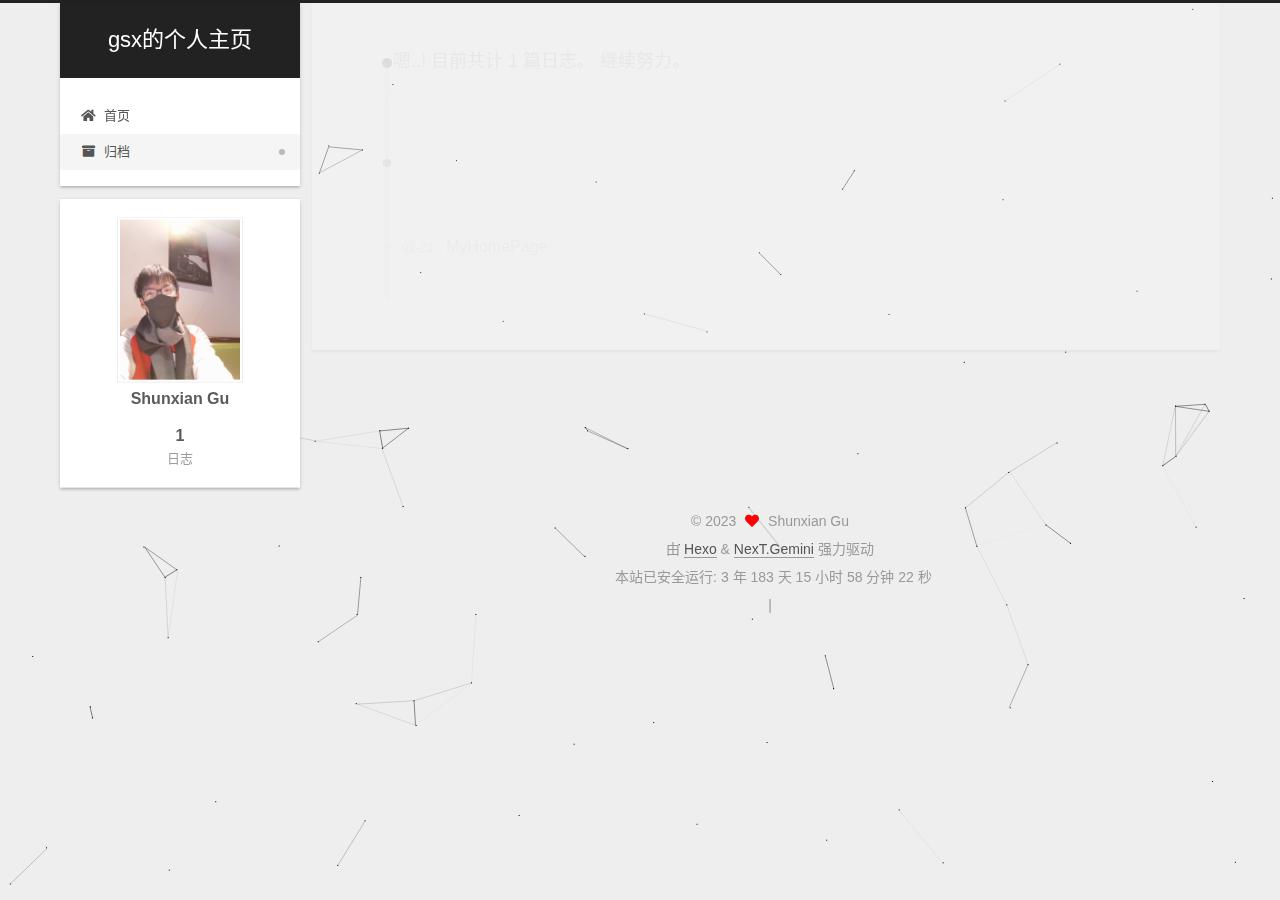
<file: archives/index.html>
<!DOCTYPE html>
<html lang="zh-CN">
<head>
  <meta charset="UTF-8">
<meta name="viewport" content="width=device-width, initial-scale=1, maximum-scale=2">
<meta name="theme-color" content="#222">
<meta name="generator" content="Hexo 6.3.0">
  <link rel="apple-touch-icon" sizes="180x180" href="/images/apple-touch-icon-next.png">
  <link rel="icon" type="image/png" sizes="32x32" href="/images/favicon-32x32-next.png">
  <link rel="icon" type="image/png" sizes="16x16" href="/images/favicon-16x16-next.png">
  <link rel="mask-icon" href="/images/logo.svg" color="#222">

<link rel="stylesheet" href="/css/main.css">


<link rel="stylesheet" href="/lib/font-awesome/css/all.min.css">

<script id="hexo-configurations">
    var NexT = window.NexT || {};
    var CONFIG = {"hostname":"example.com","root":"/","scheme":"Gemini","version":"7.8.0","exturl":false,"sidebar":{"position":"left","display":"post","padding":18,"offset":12,"onmobile":false},"copycode":{"enable":false,"show_result":false,"style":null},"back2top":{"enable":true,"sidebar":false,"scrollpercent":false},"bookmark":{"enable":false,"color":"#222","save":"auto"},"fancybox":false,"mediumzoom":false,"lazyload":false,"pangu":false,"comments":{"style":"tabs","active":null,"storage":true,"lazyload":false,"nav":null},"algolia":{"hits":{"per_page":10},"labels":{"input_placeholder":"Search for Posts","hits_empty":"We didn't find any results for the search: ${query}","hits_stats":"${hits} results found in ${time} ms"}},"localsearch":{"enable":false,"trigger":"auto","top_n_per_article":1,"unescape":false,"preload":false},"motion":{"enable":true,"async":false,"transition":{"post_block":"fadeIn","post_header":"slideDownIn","post_body":"slideDownIn","coll_header":"slideLeftIn","sidebar":"slideUpIn"}}};
  </script>

  <meta property="og:type" content="website">
<meta property="og:title" content="gsx的个人主页">
<meta property="og:url" content="http://example.com/archives/index.html">
<meta property="og:site_name" content="gsx的个人主页">
<meta property="og:locale" content="zh_CN">
<meta property="article:author" content="Shunxian Gu">
<meta name="twitter:card" content="summary">

<link rel="canonical" href="http://example.com/archives/">


<script id="page-configurations">
  // https://hexo.io/docs/variables.html
  CONFIG.page = {
    sidebar: "",
    isHome : false,
    isPost : false,
    lang   : 'zh-CN'
  };
</script>

  <title>归档 | gsx的个人主页</title>
  






  <noscript>
  <style>
  .use-motion .brand,
  .use-motion .menu-item,
  .sidebar-inner,
  .use-motion .post-block,
  .use-motion .pagination,
  .use-motion .comments,
  .use-motion .post-header,
  .use-motion .post-body,
  .use-motion .collection-header { opacity: initial; }

  .use-motion .site-title,
  .use-motion .site-subtitle {
    opacity: initial;
    top: initial;
  }

  .use-motion .logo-line-before i { left: initial; }
  .use-motion .logo-line-after i { right: initial; }
  </style>
</noscript>

</head>

<body itemscope itemtype="http://schema.org/WebPage">
  <div class="container use-motion">
    <div class="headband"></div>

    <header class="header" itemscope itemtype="http://schema.org/WPHeader">
      <div class="header-inner"><div class="site-brand-container">
  <div class="site-nav-toggle">
    <div class="toggle" aria-label="切换导航栏">
      <span class="toggle-line toggle-line-first"></span>
      <span class="toggle-line toggle-line-middle"></span>
      <span class="toggle-line toggle-line-last"></span>
    </div>
  </div>

  <div class="site-meta">

    <a href="/" class="brand" rel="start">
      <span class="logo-line-before"><i></i></span>
      <h1 class="site-title">gsx的个人主页</h1>
      <span class="logo-line-after"><i></i></span>
    </a>
  </div>

  <div class="site-nav-right">
    <div class="toggle popup-trigger">
    </div>
  </div>
</div>




<nav class="site-nav">
  <ul id="menu" class="main-menu menu">
        <li class="menu-item menu-item-home">

    <a href="/" rel="section"><i class="fa fa-home fa-fw"></i>首页</a>

  </li>
        <li class="menu-item menu-item-archives">

    <a href="/archives/" rel="section"><i class="fa fa-archive fa-fw"></i>归档</a>

  </li>
  </ul>
</nav>




</div>
    </header>

    
  <div class="back-to-top">
    <i class="fa fa-arrow-up"></i>
    <span>0%</span>
  </div>


    <main class="main">
      <div class="main-inner">
        <div class="content-wrap">
          

          <div class="content archive">
            

  
  
  
  <div class="post-block">
    <div class="posts-collapse">
      <div class="collection-title">
        <span class="collection-header">嗯..! 目前共计 1 篇日志。 继续努力。</span>
      </div>

      
    <div class="collection-year">
      <span class="collection-header">2023</span>
    </div>

  <article itemscope itemtype="http://schema.org/Article">
    <header class="post-header">

      <div class="post-meta">
        <time itemprop="dateCreated"
              datetime="2023-01-23T01:32:54+08:00"
              content="2023-01-23">
          01-23
        </time>
      </div>

      <div class="post-title">
          <a class="post-title-link" href="/2023/01/23/myHomePage/" itemprop="url">
            <span itemprop="name">MyHomePage</span>
          </a>
      </div>

    </header>
  </article>


    </div>
  </div>
  
  
  

  



          </div>
          

<script>
  window.addEventListener('tabs:register', () => {
    let { activeClass } = CONFIG.comments;
    if (CONFIG.comments.storage) {
      activeClass = localStorage.getItem('comments_active') || activeClass;
    }
    if (activeClass) {
      let activeTab = document.querySelector(`a[href="#comment-${activeClass}"]`);
      if (activeTab) {
        activeTab.click();
      }
    }
  });
  if (CONFIG.comments.storage) {
    window.addEventListener('tabs:click', event => {
      if (!event.target.matches('.tabs-comment .tab-content .tab-pane')) return;
      let commentClass = event.target.classList[1];
      localStorage.setItem('comments_active', commentClass);
    });
  }
</script>

        </div>
          
  
  <div class="toggle sidebar-toggle">
    <span class="toggle-line toggle-line-first"></span>
    <span class="toggle-line toggle-line-middle"></span>
    <span class="toggle-line toggle-line-last"></span>
  </div>

  <aside class="sidebar">
    <div class="sidebar-inner">

      <ul class="sidebar-nav motion-element">
        <li class="sidebar-nav-toc">
          文章目录
        </li>
        <li class="sidebar-nav-overview">
          站点概览
        </li>
      </ul>

      <!--noindex-->
      <div class="post-toc-wrap sidebar-panel">
      </div>
      <!--/noindex-->

      <div class="site-overview-wrap sidebar-panel">
        <div class="site-author motion-element" itemprop="author" itemscope itemtype="http://schema.org/Person">
    <img class="site-author-image" itemprop="image" alt="Shunxian Gu"
      src="/images/avatar.jpg">
  <p class="site-author-name" itemprop="name">Shunxian Gu</p>
  <div class="site-description" itemprop="description"></div>
</div>
<div class="site-state-wrap motion-element">
  <nav class="site-state">
      <div class="site-state-item site-state-posts">
          <a href="/archives/">
        
          <span class="site-state-item-count">1</span>
          <span class="site-state-item-name">日志</span>
        </a>
      </div>
  </nav>
</div>



      </div>

    </div>
  </aside>
  <div id="sidebar-dimmer"></div>


      </div>
    </main>

    <footer class="footer">
      <div class="footer-inner">
        

        

<div class="copyright">
  
  &copy; 
  <span itemprop="copyrightYear">2023</span>
  <span class="with-love">
    <i class="fa fa-heart"></i>
  </span>
  <span class="author" itemprop="copyrightHolder">Shunxian Gu</span>
</div>
  <div class="powered-by">由 <a href="https://hexo.io/" class="theme-link" rel="noopener" target="_blank">Hexo</a> & <a href="https://theme-next.org/" class="theme-link" rel="noopener" target="_blank">NexT.Gemini</a> 强力驱动
  </div> <div id="site-runtime">
  <span class="post-meta-item-icon">
    <i class="fa fa-clock-o"></i>
  </span>
  <span id="runtime"></span>
</div>

<script language="javascript">
  function isPC() {
    var userAgentInfo = navigator.userAgent;
    var agents = ["Android", "iPhone", "SymbianOS", "Windows Phone", "iPad", "iPod"];
    for (var i = 0; i < agents.length; i++) {
      if (userAgentInfo.indexOf(agents[i]) > 0) {
        return false;
      }
    }
    return true;
  }

  function siteTime(openOnPC, start) {
    window.setTimeout("siteTime(openOnPC, start)", 1000);
    var seconds = 1000;
    var minutes = seconds * 60;
    var hours = minutes * 60;
    var days = hours * 24;
    var years = days * 365;
      start = new Date("2023-01-23 2:18:00 +0800");
    var now = new Date();
    var year = now.getFullYear();
    var month = now.getMonth() + 1;
    var date = now.getDate();
    var hour = now.getHours();
    var minute = now.getMinutes();
    var second = now.getSeconds();
    var diff = now - start;

    var diffYears = Math.floor(diff / years);
    var diffDays = Math.floor((diff / days) - diffYears * 365);
    var diffHours = Math.floor((diff - (diffYears * 365 + diffDays) * days) / hours);
    var diffMinutes = Math.floor((diff - (diffYears * 365 + diffDays) * days - diffHours * hours) / minutes);
    var diffSeconds = Math.floor((diff - (diffYears * 365 + diffDays) * days - diffHours * hours - diffMinutes * minutes) / seconds);

    if (openOnPC) {
        if (diffYears == 0){
            document.getElementById("runtime").innerHTML = "本站已安全运行: " + diffDays + " 天 " + diffHours + " 小时 " + diffMinutes + " 分钟 " + diffSeconds + " 秒";
        }else{
            document.getElementById("runtime").innerHTML = "本站已安全运行: " + diffYears + " 年 " + diffDays + " 天 " + diffHours + " 小时 " + diffMinutes + " 分钟 " + diffSeconds + " 秒";
        }
    } else {
        if (y == 0){
            document.getElementById("runtime").innerHTML = "本站已安全运行: " + diffDays + "天 " + diffHours + "小时 " + diffMinutes + "分钟 " + diffSeconds + "秒";
        }else{
            document.getElementById("runtime").innerHTML = "本站已安全运行: " + diffYears + "年 " + diffDays + "天 " + diffHours + "小时 " + diffMinutes + "分钟 " + diffSeconds + "秒";
        }

    }
  }

  var showOnMobile = true;
  var openOnPC = isPC();
  var start = new Date();
  siteTime(openOnPC, start);

  if (!openOnPC && !showOnMobile) {
    document.getElementById('site-runtime').style.display = 'none';
  }
</script>

        
<div class="busuanzi-count">
  <script async src="https://busuanzi.ibruce.info/busuanzi/2.3/busuanzi.pure.mini.js"></script>
    <span class="post-meta-item" id="busuanzi_container_site_uv" style="display: none;">
      <span class="post-meta-item-icon">
        <i class="fa fa-user"></i>
      </span>
      <span class="site-uv" title="总访客量">
        <span id="busuanzi_value_site_uv"></span>
      </span>
    </span>
    <span class="post-meta-divider">|</span>
    <span class="post-meta-item" id="busuanzi_container_site_pv" style="display: none;">
      <span class="post-meta-item-icon">
        <i class="fa fa-eye"></i>
      </span>
      <span class="site-pv" title="总访问量">
        <span id="busuanzi_value_site_pv"></span>
      </span>
    </span>
</div>








      </div>
    </footer>
  </div>

  
  
  <script color='0,0,0' opacity='1' zIndex='-1' count='99' src="/lib/canvas-nest/canvas-nest.min.js"></script>
  <script src="/lib/anime.min.js"></script>
  <script src="/lib/velocity/velocity.min.js"></script>
  <script src="/lib/velocity/velocity.ui.min.js"></script>

<script src="/js/utils.js"></script>

<script src="/js/motion.js"></script>


<script src="/js/schemes/pisces.js"></script>


<script src="/js/next-boot.js"></script>




  















  

  

</body>
</html>
</file>
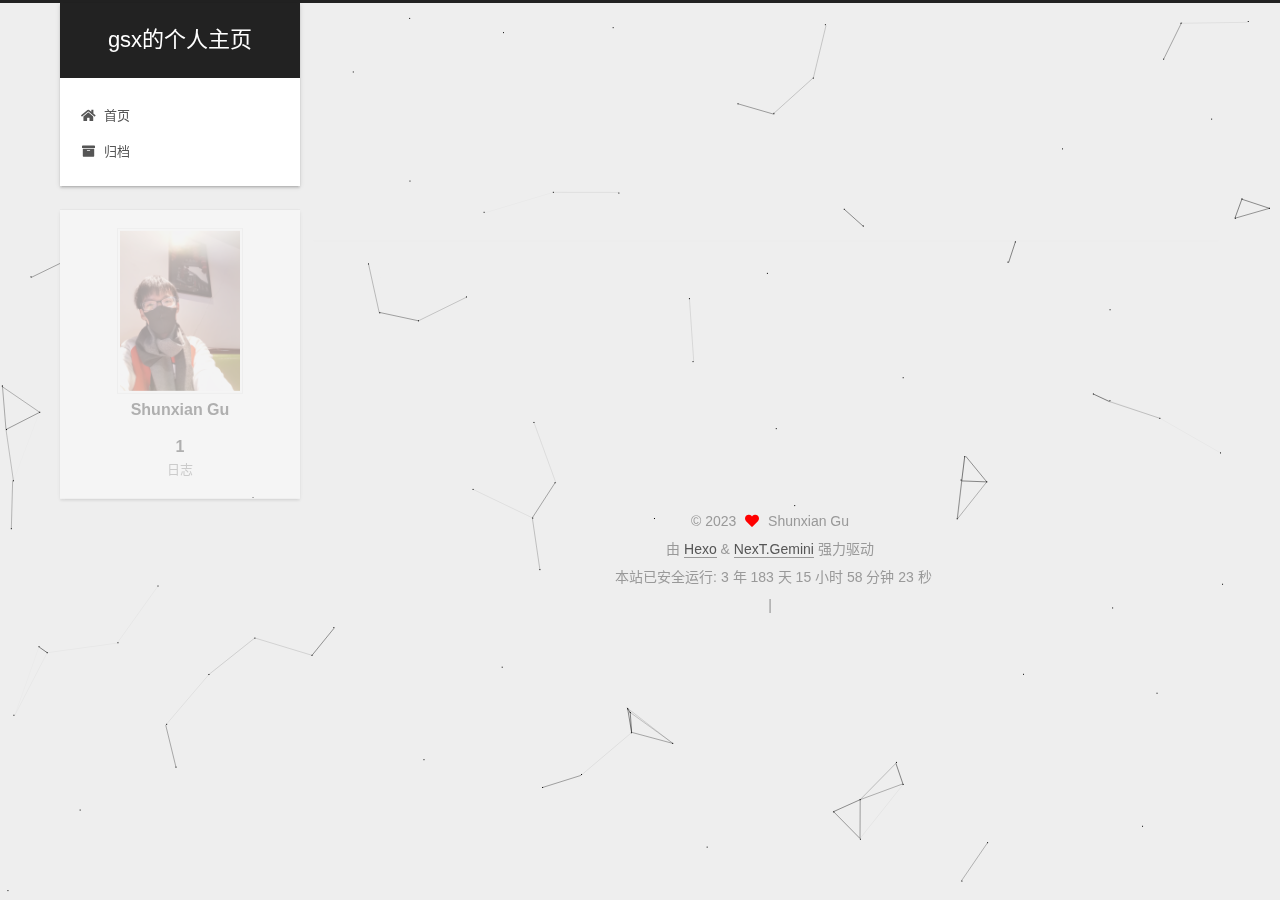
<file: categories/index.html>
<!DOCTYPE html>
<html lang="zh-CN">
<head>
  <meta charset="UTF-8">
<meta name="viewport" content="width=device-width, initial-scale=1, maximum-scale=2">
<meta name="theme-color" content="#222">
<meta name="generator" content="Hexo 6.3.0">
  <link rel="apple-touch-icon" sizes="180x180" href="/images/apple-touch-icon-next.png">
  <link rel="icon" type="image/png" sizes="32x32" href="/images/favicon-32x32-next.png">
  <link rel="icon" type="image/png" sizes="16x16" href="/images/favicon-16x16-next.png">
  <link rel="mask-icon" href="/images/logo.svg" color="#222">

<link rel="stylesheet" href="/css/main.css">


<link rel="stylesheet" href="/lib/font-awesome/css/all.min.css">

<script id="hexo-configurations">
    var NexT = window.NexT || {};
    var CONFIG = {"hostname":"example.com","root":"/","scheme":"Gemini","version":"7.8.0","exturl":false,"sidebar":{"position":"left","display":"post","padding":18,"offset":12,"onmobile":false},"copycode":{"enable":false,"show_result":false,"style":null},"back2top":{"enable":true,"sidebar":false,"scrollpercent":false},"bookmark":{"enable":false,"color":"#222","save":"auto"},"fancybox":false,"mediumzoom":false,"lazyload":false,"pangu":false,"comments":{"style":"tabs","active":null,"storage":true,"lazyload":false,"nav":null},"algolia":{"hits":{"per_page":10},"labels":{"input_placeholder":"Search for Posts","hits_empty":"We didn't find any results for the search: ${query}","hits_stats":"${hits} results found in ${time} ms"}},"localsearch":{"enable":false,"trigger":"auto","top_n_per_article":1,"unescape":false,"preload":false},"motion":{"enable":true,"async":false,"transition":{"post_block":"fadeIn","post_header":"slideDownIn","post_body":"slideDownIn","coll_header":"slideLeftIn","sidebar":"slideUpIn"}}};
  </script>

  <meta property="og:type" content="website">
<meta property="og:title" content="categories">
<meta property="og:url" content="http://example.com/categories/index.html">
<meta property="og:site_name" content="gsx的个人主页">
<meta property="og:locale" content="zh_CN">
<meta property="article:published_time" content="2023-01-22T12:12:52.000Z">
<meta property="article:modified_time" content="2023-01-22T12:24:52.209Z">
<meta property="article:author" content="Shunxian Gu">
<meta name="twitter:card" content="summary">

<link rel="canonical" href="http://example.com/categories/">


<script id="page-configurations">
  // https://hexo.io/docs/variables.html
  CONFIG.page = {
    sidebar: "",
    isHome : false,
    isPost : false,
    lang   : 'zh-CN'
  };
</script>

  <title>categories | gsx的个人主页
</title>
  






  <noscript>
  <style>
  .use-motion .brand,
  .use-motion .menu-item,
  .sidebar-inner,
  .use-motion .post-block,
  .use-motion .pagination,
  .use-motion .comments,
  .use-motion .post-header,
  .use-motion .post-body,
  .use-motion .collection-header { opacity: initial; }

  .use-motion .site-title,
  .use-motion .site-subtitle {
    opacity: initial;
    top: initial;
  }

  .use-motion .logo-line-before i { left: initial; }
  .use-motion .logo-line-after i { right: initial; }
  </style>
</noscript>

</head>

<body itemscope itemtype="http://schema.org/WebPage">
  <div class="container use-motion">
    <div class="headband"></div>

    <header class="header" itemscope itemtype="http://schema.org/WPHeader">
      <div class="header-inner"><div class="site-brand-container">
  <div class="site-nav-toggle">
    <div class="toggle" aria-label="切换导航栏">
      <span class="toggle-line toggle-line-first"></span>
      <span class="toggle-line toggle-line-middle"></span>
      <span class="toggle-line toggle-line-last"></span>
    </div>
  </div>

  <div class="site-meta">

    <a href="/" class="brand" rel="start">
      <span class="logo-line-before"><i></i></span>
      <h1 class="site-title">gsx的个人主页</h1>
      <span class="logo-line-after"><i></i></span>
    </a>
  </div>

  <div class="site-nav-right">
    <div class="toggle popup-trigger">
    </div>
  </div>
</div>




<nav class="site-nav">
  <ul id="menu" class="main-menu menu">
        <li class="menu-item menu-item-home">

    <a href="/" rel="section"><i class="fa fa-home fa-fw"></i>首页</a>

  </li>
        <li class="menu-item menu-item-archives">

    <a href="/archives/" rel="section"><i class="fa fa-archive fa-fw"></i>归档</a>

  </li>
  </ul>
</nav>




</div>
    </header>

    
  <div class="back-to-top">
    <i class="fa fa-arrow-up"></i>
    <span>0%</span>
  </div>


    <main class="main">
      <div class="main-inner">
        <div class="content-wrap">
          
  
  

          <div class="content page posts-expand">
            

    
    
    
    <div class="post-block" lang="zh-CN">
      <header class="post-header">

<h1 class="post-title" itemprop="name headline">categories
</h1>

<div class="post-meta">
  

</div>

</header>

      
      
      
      <div class="post-body">
          <div class="category-all-page">
            <div class="category-all-title">
              暂无分类
            </div>
            <div class="category-all">
              
            </div>
          </div>
        
      </div>
      
      
      
    </div>
    

    
    
    


          </div>
          

<script>
  window.addEventListener('tabs:register', () => {
    let { activeClass } = CONFIG.comments;
    if (CONFIG.comments.storage) {
      activeClass = localStorage.getItem('comments_active') || activeClass;
    }
    if (activeClass) {
      let activeTab = document.querySelector(`a[href="#comment-${activeClass}"]`);
      if (activeTab) {
        activeTab.click();
      }
    }
  });
  if (CONFIG.comments.storage) {
    window.addEventListener('tabs:click', event => {
      if (!event.target.matches('.tabs-comment .tab-content .tab-pane')) return;
      let commentClass = event.target.classList[1];
      localStorage.setItem('comments_active', commentClass);
    });
  }
</script>

        </div>
          
  
  <div class="toggle sidebar-toggle">
    <span class="toggle-line toggle-line-first"></span>
    <span class="toggle-line toggle-line-middle"></span>
    <span class="toggle-line toggle-line-last"></span>
  </div>

  <aside class="sidebar">
    <div class="sidebar-inner">

      <ul class="sidebar-nav motion-element">
        <li class="sidebar-nav-toc">
          文章目录
        </li>
        <li class="sidebar-nav-overview">
          站点概览
        </li>
      </ul>

      <!--noindex-->
      <div class="post-toc-wrap sidebar-panel">
      </div>
      <!--/noindex-->

      <div class="site-overview-wrap sidebar-panel">
        <div class="site-author motion-element" itemprop="author" itemscope itemtype="http://schema.org/Person">
    <img class="site-author-image" itemprop="image" alt="Shunxian Gu"
      src="/images/avatar.jpg">
  <p class="site-author-name" itemprop="name">Shunxian Gu</p>
  <div class="site-description" itemprop="description"></div>
</div>
<div class="site-state-wrap motion-element">
  <nav class="site-state">
      <div class="site-state-item site-state-posts">
          <a href="/archives/">
        
          <span class="site-state-item-count">1</span>
          <span class="site-state-item-name">日志</span>
        </a>
      </div>
  </nav>
</div>



      </div>

    </div>
  </aside>
  <div id="sidebar-dimmer"></div>


      </div>
    </main>

    <footer class="footer">
      <div class="footer-inner">
        

        

<div class="copyright">
  
  &copy; 
  <span itemprop="copyrightYear">2023</span>
  <span class="with-love">
    <i class="fa fa-heart"></i>
  </span>
  <span class="author" itemprop="copyrightHolder">Shunxian Gu</span>
</div>
  <div class="powered-by">由 <a href="https://hexo.io/" class="theme-link" rel="noopener" target="_blank">Hexo</a> & <a href="https://theme-next.org/" class="theme-link" rel="noopener" target="_blank">NexT.Gemini</a> 强力驱动
  </div> <div id="site-runtime">
  <span class="post-meta-item-icon">
    <i class="fa fa-clock-o"></i>
  </span>
  <span id="runtime"></span>
</div>

<script language="javascript">
  function isPC() {
    var userAgentInfo = navigator.userAgent;
    var agents = ["Android", "iPhone", "SymbianOS", "Windows Phone", "iPad", "iPod"];
    for (var i = 0; i < agents.length; i++) {
      if (userAgentInfo.indexOf(agents[i]) > 0) {
        return false;
      }
    }
    return true;
  }

  function siteTime(openOnPC, start) {
    window.setTimeout("siteTime(openOnPC, start)", 1000);
    var seconds = 1000;
    var minutes = seconds * 60;
    var hours = minutes * 60;
    var days = hours * 24;
    var years = days * 365;
      start = new Date("2023-01-23 2:18:00 +0800");
    var now = new Date();
    var year = now.getFullYear();
    var month = now.getMonth() + 1;
    var date = now.getDate();
    var hour = now.getHours();
    var minute = now.getMinutes();
    var second = now.getSeconds();
    var diff = now - start;

    var diffYears = Math.floor(diff / years);
    var diffDays = Math.floor((diff / days) - diffYears * 365);
    var diffHours = Math.floor((diff - (diffYears * 365 + diffDays) * days) / hours);
    var diffMinutes = Math.floor((diff - (diffYears * 365 + diffDays) * days - diffHours * hours) / minutes);
    var diffSeconds = Math.floor((diff - (diffYears * 365 + diffDays) * days - diffHours * hours - diffMinutes * minutes) / seconds);

    if (openOnPC) {
        if (diffYears == 0){
            document.getElementById("runtime").innerHTML = "本站已安全运行: " + diffDays + " 天 " + diffHours + " 小时 " + diffMinutes + " 分钟 " + diffSeconds + " 秒";
        }else{
            document.getElementById("runtime").innerHTML = "本站已安全运行: " + diffYears + " 年 " + diffDays + " 天 " + diffHours + " 小时 " + diffMinutes + " 分钟 " + diffSeconds + " 秒";
        }
    } else {
        if (y == 0){
            document.getElementById("runtime").innerHTML = "本站已安全运行: " + diffDays + "天 " + diffHours + "小时 " + diffMinutes + "分钟 " + diffSeconds + "秒";
        }else{
            document.getElementById("runtime").innerHTML = "本站已安全运行: " + diffYears + "年 " + diffDays + "天 " + diffHours + "小时 " + diffMinutes + "分钟 " + diffSeconds + "秒";
        }

    }
  }

  var showOnMobile = true;
  var openOnPC = isPC();
  var start = new Date();
  siteTime(openOnPC, start);

  if (!openOnPC && !showOnMobile) {
    document.getElementById('site-runtime').style.display = 'none';
  }
</script>

        
<div class="busuanzi-count">
  <script async src="https://busuanzi.ibruce.info/busuanzi/2.3/busuanzi.pure.mini.js"></script>
    <span class="post-meta-item" id="busuanzi_container_site_uv" style="display: none;">
      <span class="post-meta-item-icon">
        <i class="fa fa-user"></i>
      </span>
      <span class="site-uv" title="总访客量">
        <span id="busuanzi_value_site_uv"></span>
      </span>
    </span>
    <span class="post-meta-divider">|</span>
    <span class="post-meta-item" id="busuanzi_container_site_pv" style="display: none;">
      <span class="post-meta-item-icon">
        <i class="fa fa-eye"></i>
      </span>
      <span class="site-pv" title="总访问量">
        <span id="busuanzi_value_site_pv"></span>
      </span>
    </span>
</div>








      </div>
    </footer>
  </div>

  
  
  <script color='0,0,0' opacity='1' zIndex='-1' count='99' src="/lib/canvas-nest/canvas-nest.min.js"></script>
  <script src="/lib/anime.min.js"></script>
  <script src="/lib/velocity/velocity.min.js"></script>
  <script src="/lib/velocity/velocity.ui.min.js"></script>

<script src="/js/utils.js"></script>

<script src="/js/motion.js"></script>


<script src="/js/schemes/pisces.js"></script>


<script src="/js/next-boot.js"></script>




  















  

  

</body>
</html>
</file>
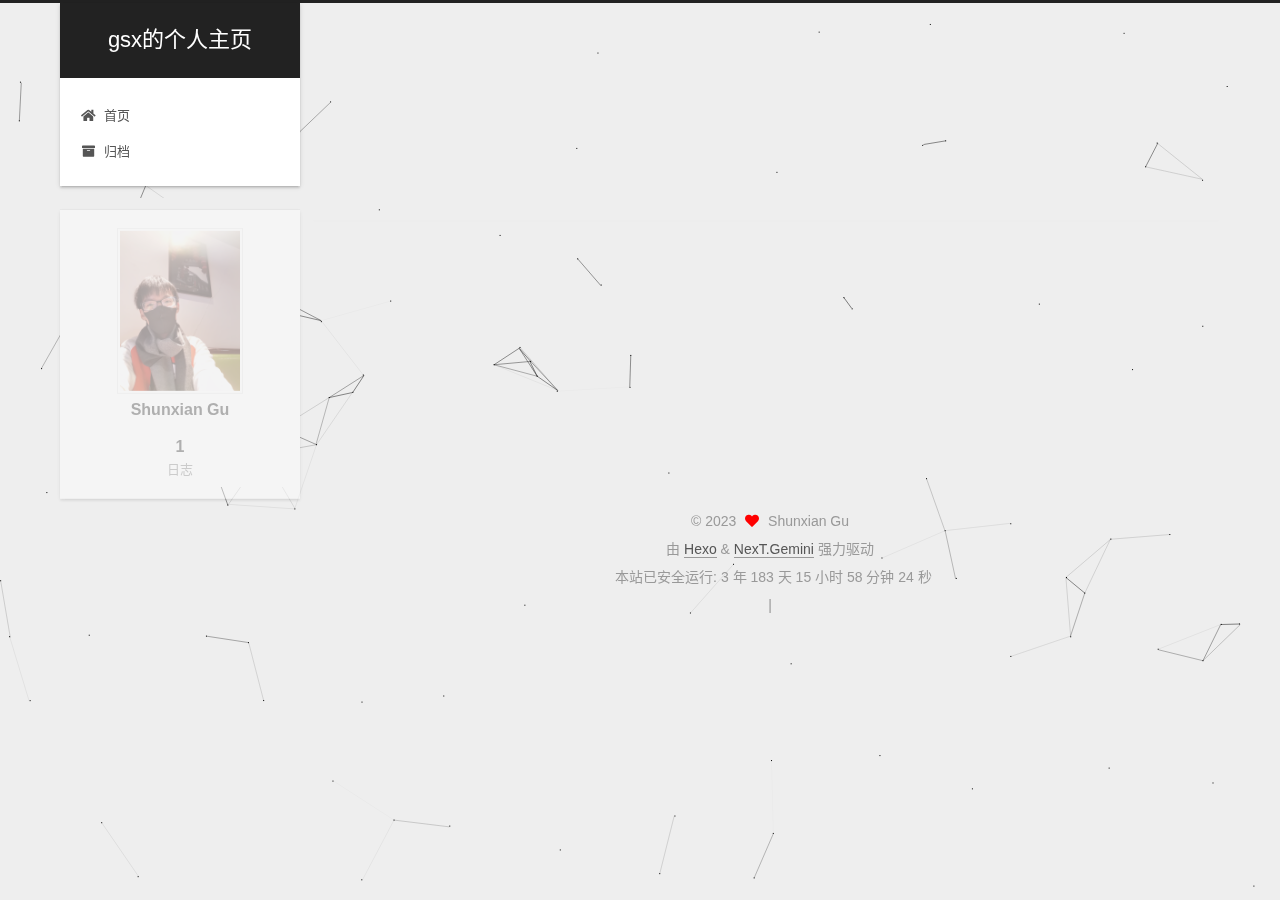
<file: tags/index.html>
<!DOCTYPE html>
<html lang="zh-CN">
<head>
  <meta charset="UTF-8">
<meta name="viewport" content="width=device-width, initial-scale=1, maximum-scale=2">
<meta name="theme-color" content="#222">
<meta name="generator" content="Hexo 6.3.0">
  <link rel="apple-touch-icon" sizes="180x180" href="/images/apple-touch-icon-next.png">
  <link rel="icon" type="image/png" sizes="32x32" href="/images/favicon-32x32-next.png">
  <link rel="icon" type="image/png" sizes="16x16" href="/images/favicon-16x16-next.png">
  <link rel="mask-icon" href="/images/logo.svg" color="#222">

<link rel="stylesheet" href="/css/main.css">


<link rel="stylesheet" href="/lib/font-awesome/css/all.min.css">

<script id="hexo-configurations">
    var NexT = window.NexT || {};
    var CONFIG = {"hostname":"example.com","root":"/","scheme":"Gemini","version":"7.8.0","exturl":false,"sidebar":{"position":"left","display":"post","padding":18,"offset":12,"onmobile":false},"copycode":{"enable":false,"show_result":false,"style":null},"back2top":{"enable":true,"sidebar":false,"scrollpercent":false},"bookmark":{"enable":false,"color":"#222","save":"auto"},"fancybox":false,"mediumzoom":false,"lazyload":false,"pangu":false,"comments":{"style":"tabs","active":null,"storage":true,"lazyload":false,"nav":null},"algolia":{"hits":{"per_page":10},"labels":{"input_placeholder":"Search for Posts","hits_empty":"We didn't find any results for the search: ${query}","hits_stats":"${hits} results found in ${time} ms"}},"localsearch":{"enable":false,"trigger":"auto","top_n_per_article":1,"unescape":false,"preload":false},"motion":{"enable":true,"async":false,"transition":{"post_block":"fadeIn","post_header":"slideDownIn","post_body":"slideDownIn","coll_header":"slideLeftIn","sidebar":"slideUpIn"}}};
  </script>

  <meta property="og:type" content="website">
<meta property="og:title" content="tags">
<meta property="og:url" content="http://example.com/tags/index.html">
<meta property="og:site_name" content="gsx的个人主页">
<meta property="og:locale" content="zh_CN">
<meta property="article:published_time" content="2023-01-22T12:13:11.000Z">
<meta property="article:modified_time" content="2023-01-22T12:25:11.555Z">
<meta property="article:author" content="Shunxian Gu">
<meta name="twitter:card" content="summary">

<link rel="canonical" href="http://example.com/tags/">


<script id="page-configurations">
  // https://hexo.io/docs/variables.html
  CONFIG.page = {
    sidebar: "",
    isHome : false,
    isPost : false,
    lang   : 'zh-CN'
  };
</script>

  <title>tags | gsx的个人主页
</title>
  






  <noscript>
  <style>
  .use-motion .brand,
  .use-motion .menu-item,
  .sidebar-inner,
  .use-motion .post-block,
  .use-motion .pagination,
  .use-motion .comments,
  .use-motion .post-header,
  .use-motion .post-body,
  .use-motion .collection-header { opacity: initial; }

  .use-motion .site-title,
  .use-motion .site-subtitle {
    opacity: initial;
    top: initial;
  }

  .use-motion .logo-line-before i { left: initial; }
  .use-motion .logo-line-after i { right: initial; }
  </style>
</noscript>

</head>

<body itemscope itemtype="http://schema.org/WebPage">
  <div class="container use-motion">
    <div class="headband"></div>

    <header class="header" itemscope itemtype="http://schema.org/WPHeader">
      <div class="header-inner"><div class="site-brand-container">
  <div class="site-nav-toggle">
    <div class="toggle" aria-label="切换导航栏">
      <span class="toggle-line toggle-line-first"></span>
      <span class="toggle-line toggle-line-middle"></span>
      <span class="toggle-line toggle-line-last"></span>
    </div>
  </div>

  <div class="site-meta">

    <a href="/" class="brand" rel="start">
      <span class="logo-line-before"><i></i></span>
      <h1 class="site-title">gsx的个人主页</h1>
      <span class="logo-line-after"><i></i></span>
    </a>
  </div>

  <div class="site-nav-right">
    <div class="toggle popup-trigger">
    </div>
  </div>
</div>




<nav class="site-nav">
  <ul id="menu" class="main-menu menu">
        <li class="menu-item menu-item-home">

    <a href="/" rel="section"><i class="fa fa-home fa-fw"></i>首页</a>

  </li>
        <li class="menu-item menu-item-archives">

    <a href="/archives/" rel="section"><i class="fa fa-archive fa-fw"></i>归档</a>

  </li>
  </ul>
</nav>




</div>
    </header>

    
  <div class="back-to-top">
    <i class="fa fa-arrow-up"></i>
    <span>0%</span>
  </div>


    <main class="main">
      <div class="main-inner">
        <div class="content-wrap">
          
  
  

          <div class="content page posts-expand">
            

    
    
    
    <div class="post-block" lang="zh-CN">
      <header class="post-header">

<h1 class="post-title" itemprop="name headline">tags
</h1>

<div class="post-meta">
  

</div>

</header>

      
      
      
      <div class="post-body">
          <div class="tag-cloud">
            <div class="tag-cloud-title">
              暂无标签
            </div>
            <div class="tag-cloud-tags">
              
            </div>
          </div>
        
      </div>
      
      
      
    </div>
    

    
    
    


          </div>
          

<script>
  window.addEventListener('tabs:register', () => {
    let { activeClass } = CONFIG.comments;
    if (CONFIG.comments.storage) {
      activeClass = localStorage.getItem('comments_active') || activeClass;
    }
    if (activeClass) {
      let activeTab = document.querySelector(`a[href="#comment-${activeClass}"]`);
      if (activeTab) {
        activeTab.click();
      }
    }
  });
  if (CONFIG.comments.storage) {
    window.addEventListener('tabs:click', event => {
      if (!event.target.matches('.tabs-comment .tab-content .tab-pane')) return;
      let commentClass = event.target.classList[1];
      localStorage.setItem('comments_active', commentClass);
    });
  }
</script>

        </div>
          
  
  <div class="toggle sidebar-toggle">
    <span class="toggle-line toggle-line-first"></span>
    <span class="toggle-line toggle-line-middle"></span>
    <span class="toggle-line toggle-line-last"></span>
  </div>

  <aside class="sidebar">
    <div class="sidebar-inner">

      <ul class="sidebar-nav motion-element">
        <li class="sidebar-nav-toc">
          文章目录
        </li>
        <li class="sidebar-nav-overview">
          站点概览
        </li>
      </ul>

      <!--noindex-->
      <div class="post-toc-wrap sidebar-panel">
      </div>
      <!--/noindex-->

      <div class="site-overview-wrap sidebar-panel">
        <div class="site-author motion-element" itemprop="author" itemscope itemtype="http://schema.org/Person">
    <img class="site-author-image" itemprop="image" alt="Shunxian Gu"
      src="/images/avatar.jpg">
  <p class="site-author-name" itemprop="name">Shunxian Gu</p>
  <div class="site-description" itemprop="description"></div>
</div>
<div class="site-state-wrap motion-element">
  <nav class="site-state">
      <div class="site-state-item site-state-posts">
          <a href="/archives/">
        
          <span class="site-state-item-count">1</span>
          <span class="site-state-item-name">日志</span>
        </a>
      </div>
  </nav>
</div>



      </div>

    </div>
  </aside>
  <div id="sidebar-dimmer"></div>


      </div>
    </main>

    <footer class="footer">
      <div class="footer-inner">
        

        

<div class="copyright">
  
  &copy; 
  <span itemprop="copyrightYear">2023</span>
  <span class="with-love">
    <i class="fa fa-heart"></i>
  </span>
  <span class="author" itemprop="copyrightHolder">Shunxian Gu</span>
</div>
  <div class="powered-by">由 <a href="https://hexo.io/" class="theme-link" rel="noopener" target="_blank">Hexo</a> & <a href="https://theme-next.org/" class="theme-link" rel="noopener" target="_blank">NexT.Gemini</a> 强力驱动
  </div> <div id="site-runtime">
  <span class="post-meta-item-icon">
    <i class="fa fa-clock-o"></i>
  </span>
  <span id="runtime"></span>
</div>

<script language="javascript">
  function isPC() {
    var userAgentInfo = navigator.userAgent;
    var agents = ["Android", "iPhone", "SymbianOS", "Windows Phone", "iPad", "iPod"];
    for (var i = 0; i < agents.length; i++) {
      if (userAgentInfo.indexOf(agents[i]) > 0) {
        return false;
      }
    }
    return true;
  }

  function siteTime(openOnPC, start) {
    window.setTimeout("siteTime(openOnPC, start)", 1000);
    var seconds = 1000;
    var minutes = seconds * 60;
    var hours = minutes * 60;
    var days = hours * 24;
    var years = days * 365;
      start = new Date("2023-01-23 2:18:00 +0800");
    var now = new Date();
    var year = now.getFullYear();
    var month = now.getMonth() + 1;
    var date = now.getDate();
    var hour = now.getHours();
    var minute = now.getMinutes();
    var second = now.getSeconds();
    var diff = now - start;

    var diffYears = Math.floor(diff / years);
    var diffDays = Math.floor((diff / days) - diffYears * 365);
    var diffHours = Math.floor((diff - (diffYears * 365 + diffDays) * days) / hours);
    var diffMinutes = Math.floor((diff - (diffYears * 365 + diffDays) * days - diffHours * hours) / minutes);
    var diffSeconds = Math.floor((diff - (diffYears * 365 + diffDays) * days - diffHours * hours - diffMinutes * minutes) / seconds);

    if (openOnPC) {
        if (diffYears == 0){
            document.getElementById("runtime").innerHTML = "本站已安全运行: " + diffDays + " 天 " + diffHours + " 小时 " + diffMinutes + " 分钟 " + diffSeconds + " 秒";
        }else{
            document.getElementById("runtime").innerHTML = "本站已安全运行: " + diffYears + " 年 " + diffDays + " 天 " + diffHours + " 小时 " + diffMinutes + " 分钟 " + diffSeconds + " 秒";
        }
    } else {
        if (y == 0){
            document.getElementById("runtime").innerHTML = "本站已安全运行: " + diffDays + "天 " + diffHours + "小时 " + diffMinutes + "分钟 " + diffSeconds + "秒";
        }else{
            document.getElementById("runtime").innerHTML = "本站已安全运行: " + diffYears + "年 " + diffDays + "天 " + diffHours + "小时 " + diffMinutes + "分钟 " + diffSeconds + "秒";
        }

    }
  }

  var showOnMobile = true;
  var openOnPC = isPC();
  var start = new Date();
  siteTime(openOnPC, start);

  if (!openOnPC && !showOnMobile) {
    document.getElementById('site-runtime').style.display = 'none';
  }
</script>

        
<div class="busuanzi-count">
  <script async src="https://busuanzi.ibruce.info/busuanzi/2.3/busuanzi.pure.mini.js"></script>
    <span class="post-meta-item" id="busuanzi_container_site_uv" style="display: none;">
      <span class="post-meta-item-icon">
        <i class="fa fa-user"></i>
      </span>
      <span class="site-uv" title="总访客量">
        <span id="busuanzi_value_site_uv"></span>
      </span>
    </span>
    <span class="post-meta-divider">|</span>
    <span class="post-meta-item" id="busuanzi_container_site_pv" style="display: none;">
      <span class="post-meta-item-icon">
        <i class="fa fa-eye"></i>
      </span>
      <span class="site-pv" title="总访问量">
        <span id="busuanzi_value_site_pv"></span>
      </span>
    </span>
</div>








      </div>
    </footer>
  </div>

  
  
  <script color='0,0,0' opacity='1' zIndex='-1' count='99' src="/lib/canvas-nest/canvas-nest.min.js"></script>
  <script src="/lib/anime.min.js"></script>
  <script src="/lib/velocity/velocity.min.js"></script>
  <script src="/lib/velocity/velocity.ui.min.js"></script>

<script src="/js/utils.js"></script>

<script src="/js/motion.js"></script>


<script src="/js/schemes/pisces.js"></script>


<script src="/js/next-boot.js"></script>




  















  

  

</body>
</html>
</file>
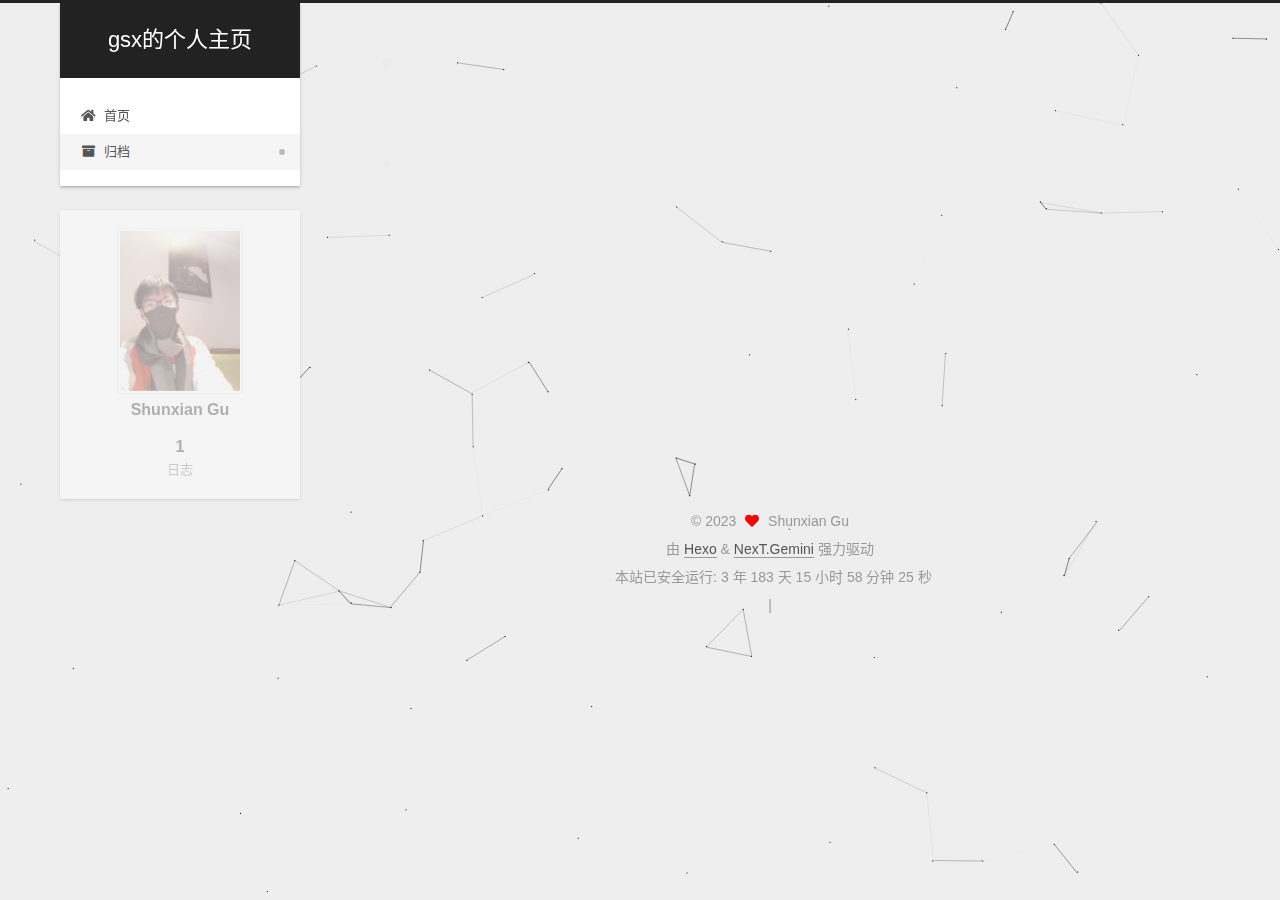
<file: archives/2023/index.html>
<!DOCTYPE html>
<html lang="zh-CN">
<head>
  <meta charset="UTF-8">
<meta name="viewport" content="width=device-width, initial-scale=1, maximum-scale=2">
<meta name="theme-color" content="#222">
<meta name="generator" content="Hexo 6.3.0">
  <link rel="apple-touch-icon" sizes="180x180" href="/images/apple-touch-icon-next.png">
  <link rel="icon" type="image/png" sizes="32x32" href="/images/favicon-32x32-next.png">
  <link rel="icon" type="image/png" sizes="16x16" href="/images/favicon-16x16-next.png">
  <link rel="mask-icon" href="/images/logo.svg" color="#222">

<link rel="stylesheet" href="/css/main.css">


<link rel="stylesheet" href="/lib/font-awesome/css/all.min.css">

<script id="hexo-configurations">
    var NexT = window.NexT || {};
    var CONFIG = {"hostname":"example.com","root":"/","scheme":"Gemini","version":"7.8.0","exturl":false,"sidebar":{"position":"left","display":"post","padding":18,"offset":12,"onmobile":false},"copycode":{"enable":false,"show_result":false,"style":null},"back2top":{"enable":true,"sidebar":false,"scrollpercent":false},"bookmark":{"enable":false,"color":"#222","save":"auto"},"fancybox":false,"mediumzoom":false,"lazyload":false,"pangu":false,"comments":{"style":"tabs","active":null,"storage":true,"lazyload":false,"nav":null},"algolia":{"hits":{"per_page":10},"labels":{"input_placeholder":"Search for Posts","hits_empty":"We didn't find any results for the search: ${query}","hits_stats":"${hits} results found in ${time} ms"}},"localsearch":{"enable":false,"trigger":"auto","top_n_per_article":1,"unescape":false,"preload":false},"motion":{"enable":true,"async":false,"transition":{"post_block":"fadeIn","post_header":"slideDownIn","post_body":"slideDownIn","coll_header":"slideLeftIn","sidebar":"slideUpIn"}}};
  </script>

  <meta property="og:type" content="website">
<meta property="og:title" content="gsx的个人主页">
<meta property="og:url" content="http://example.com/archives/2023/index.html">
<meta property="og:site_name" content="gsx的个人主页">
<meta property="og:locale" content="zh_CN">
<meta property="article:author" content="Shunxian Gu">
<meta name="twitter:card" content="summary">

<link rel="canonical" href="http://example.com/archives/2023/">


<script id="page-configurations">
  // https://hexo.io/docs/variables.html
  CONFIG.page = {
    sidebar: "",
    isHome : false,
    isPost : false,
    lang   : 'zh-CN'
  };
</script>

  <title>归档 | gsx的个人主页</title>
  






  <noscript>
  <style>
  .use-motion .brand,
  .use-motion .menu-item,
  .sidebar-inner,
  .use-motion .post-block,
  .use-motion .pagination,
  .use-motion .comments,
  .use-motion .post-header,
  .use-motion .post-body,
  .use-motion .collection-header { opacity: initial; }

  .use-motion .site-title,
  .use-motion .site-subtitle {
    opacity: initial;
    top: initial;
  }

  .use-motion .logo-line-before i { left: initial; }
  .use-motion .logo-line-after i { right: initial; }
  </style>
</noscript>

</head>

<body itemscope itemtype="http://schema.org/WebPage">
  <div class="container use-motion">
    <div class="headband"></div>

    <header class="header" itemscope itemtype="http://schema.org/WPHeader">
      <div class="header-inner"><div class="site-brand-container">
  <div class="site-nav-toggle">
    <div class="toggle" aria-label="切换导航栏">
      <span class="toggle-line toggle-line-first"></span>
      <span class="toggle-line toggle-line-middle"></span>
      <span class="toggle-line toggle-line-last"></span>
    </div>
  </div>

  <div class="site-meta">

    <a href="/" class="brand" rel="start">
      <span class="logo-line-before"><i></i></span>
      <h1 class="site-title">gsx的个人主页</h1>
      <span class="logo-line-after"><i></i></span>
    </a>
  </div>

  <div class="site-nav-right">
    <div class="toggle popup-trigger">
    </div>
  </div>
</div>




<nav class="site-nav">
  <ul id="menu" class="main-menu menu">
        <li class="menu-item menu-item-home">

    <a href="/" rel="section"><i class="fa fa-home fa-fw"></i>首页</a>

  </li>
        <li class="menu-item menu-item-archives">

    <a href="/archives/" rel="section"><i class="fa fa-archive fa-fw"></i>归档</a>

  </li>
  </ul>
</nav>




</div>
    </header>

    
  <div class="back-to-top">
    <i class="fa fa-arrow-up"></i>
    <span>0%</span>
  </div>


    <main class="main">
      <div class="main-inner">
        <div class="content-wrap">
          

          <div class="content archive">
            

  
  
  
  <div class="post-block">
    <div class="posts-collapse">
      <div class="collection-title">
        <span class="collection-header">嗯..! 目前共计 1 篇日志。 继续努力。</span>
      </div>

      
    <div class="collection-year">
      <span class="collection-header">2023</span>
    </div>

  <article itemscope itemtype="http://schema.org/Article">
    <header class="post-header">

      <div class="post-meta">
        <time itemprop="dateCreated"
              datetime="2023-01-23T01:32:54+08:00"
              content="2023-01-23">
          01-23
        </time>
      </div>

      <div class="post-title">
          <a class="post-title-link" href="/2023/01/23/myHomePage/" itemprop="url">
            <span itemprop="name">MyHomePage</span>
          </a>
      </div>

    </header>
  </article>


    </div>
  </div>
  
  
  

  



          </div>
          

<script>
  window.addEventListener('tabs:register', () => {
    let { activeClass } = CONFIG.comments;
    if (CONFIG.comments.storage) {
      activeClass = localStorage.getItem('comments_active') || activeClass;
    }
    if (activeClass) {
      let activeTab = document.querySelector(`a[href="#comment-${activeClass}"]`);
      if (activeTab) {
        activeTab.click();
      }
    }
  });
  if (CONFIG.comments.storage) {
    window.addEventListener('tabs:click', event => {
      if (!event.target.matches('.tabs-comment .tab-content .tab-pane')) return;
      let commentClass = event.target.classList[1];
      localStorage.setItem('comments_active', commentClass);
    });
  }
</script>

        </div>
          
  
  <div class="toggle sidebar-toggle">
    <span class="toggle-line toggle-line-first"></span>
    <span class="toggle-line toggle-line-middle"></span>
    <span class="toggle-line toggle-line-last"></span>
  </div>

  <aside class="sidebar">
    <div class="sidebar-inner">

      <ul class="sidebar-nav motion-element">
        <li class="sidebar-nav-toc">
          文章目录
        </li>
        <li class="sidebar-nav-overview">
          站点概览
        </li>
      </ul>

      <!--noindex-->
      <div class="post-toc-wrap sidebar-panel">
      </div>
      <!--/noindex-->

      <div class="site-overview-wrap sidebar-panel">
        <div class="site-author motion-element" itemprop="author" itemscope itemtype="http://schema.org/Person">
    <img class="site-author-image" itemprop="image" alt="Shunxian Gu"
      src="/images/avatar.jpg">
  <p class="site-author-name" itemprop="name">Shunxian Gu</p>
  <div class="site-description" itemprop="description"></div>
</div>
<div class="site-state-wrap motion-element">
  <nav class="site-state">
      <div class="site-state-item site-state-posts">
          <a href="/archives/">
        
          <span class="site-state-item-count">1</span>
          <span class="site-state-item-name">日志</span>
        </a>
      </div>
  </nav>
</div>



      </div>

    </div>
  </aside>
  <div id="sidebar-dimmer"></div>


      </div>
    </main>

    <footer class="footer">
      <div class="footer-inner">
        

        

<div class="copyright">
  
  &copy; 
  <span itemprop="copyrightYear">2023</span>
  <span class="with-love">
    <i class="fa fa-heart"></i>
  </span>
  <span class="author" itemprop="copyrightHolder">Shunxian Gu</span>
</div>
  <div class="powered-by">由 <a href="https://hexo.io/" class="theme-link" rel="noopener" target="_blank">Hexo</a> & <a href="https://theme-next.org/" class="theme-link" rel="noopener" target="_blank">NexT.Gemini</a> 强力驱动
  </div> <div id="site-runtime">
  <span class="post-meta-item-icon">
    <i class="fa fa-clock-o"></i>
  </span>
  <span id="runtime"></span>
</div>

<script language="javascript">
  function isPC() {
    var userAgentInfo = navigator.userAgent;
    var agents = ["Android", "iPhone", "SymbianOS", "Windows Phone", "iPad", "iPod"];
    for (var i = 0; i < agents.length; i++) {
      if (userAgentInfo.indexOf(agents[i]) > 0) {
        return false;
      }
    }
    return true;
  }

  function siteTime(openOnPC, start) {
    window.setTimeout("siteTime(openOnPC, start)", 1000);
    var seconds = 1000;
    var minutes = seconds * 60;
    var hours = minutes * 60;
    var days = hours * 24;
    var years = days * 365;
      start = new Date("2023-01-23 2:18:00 +0800");
    var now = new Date();
    var year = now.getFullYear();
    var month = now.getMonth() + 1;
    var date = now.getDate();
    var hour = now.getHours();
    var minute = now.getMinutes();
    var second = now.getSeconds();
    var diff = now - start;

    var diffYears = Math.floor(diff / years);
    var diffDays = Math.floor((diff / days) - diffYears * 365);
    var diffHours = Math.floor((diff - (diffYears * 365 + diffDays) * days) / hours);
    var diffMinutes = Math.floor((diff - (diffYears * 365 + diffDays) * days - diffHours * hours) / minutes);
    var diffSeconds = Math.floor((diff - (diffYears * 365 + diffDays) * days - diffHours * hours - diffMinutes * minutes) / seconds);

    if (openOnPC) {
        if (diffYears == 0){
            document.getElementById("runtime").innerHTML = "本站已安全运行: " + diffDays + " 天 " + diffHours + " 小时 " + diffMinutes + " 分钟 " + diffSeconds + " 秒";
        }else{
            document.getElementById("runtime").innerHTML = "本站已安全运行: " + diffYears + " 年 " + diffDays + " 天 " + diffHours + " 小时 " + diffMinutes + " 分钟 " + diffSeconds + " 秒";
        }
    } else {
        if (y == 0){
            document.getElementById("runtime").innerHTML = "本站已安全运行: " + diffDays + "天 " + diffHours + "小时 " + diffMinutes + "分钟 " + diffSeconds + "秒";
        }else{
            document.getElementById("runtime").innerHTML = "本站已安全运行: " + diffYears + "年 " + diffDays + "天 " + diffHours + "小时 " + diffMinutes + "分钟 " + diffSeconds + "秒";
        }

    }
  }

  var showOnMobile = true;
  var openOnPC = isPC();
  var start = new Date();
  siteTime(openOnPC, start);

  if (!openOnPC && !showOnMobile) {
    document.getElementById('site-runtime').style.display = 'none';
  }
</script>

        
<div class="busuanzi-count">
  <script async src="https://busuanzi.ibruce.info/busuanzi/2.3/busuanzi.pure.mini.js"></script>
    <span class="post-meta-item" id="busuanzi_container_site_uv" style="display: none;">
      <span class="post-meta-item-icon">
        <i class="fa fa-user"></i>
      </span>
      <span class="site-uv" title="总访客量">
        <span id="busuanzi_value_site_uv"></span>
      </span>
    </span>
    <span class="post-meta-divider">|</span>
    <span class="post-meta-item" id="busuanzi_container_site_pv" style="display: none;">
      <span class="post-meta-item-icon">
        <i class="fa fa-eye"></i>
      </span>
      <span class="site-pv" title="总访问量">
        <span id="busuanzi_value_site_pv"></span>
      </span>
    </span>
</div>








      </div>
    </footer>
  </div>

  
  
  <script color='0,0,0' opacity='1' zIndex='-1' count='99' src="/lib/canvas-nest/canvas-nest.min.js"></script>
  <script src="/lib/anime.min.js"></script>
  <script src="/lib/velocity/velocity.min.js"></script>
  <script src="/lib/velocity/velocity.ui.min.js"></script>

<script src="/js/utils.js"></script>

<script src="/js/motion.js"></script>


<script src="/js/schemes/pisces.js"></script>


<script src="/js/next-boot.js"></script>




  















  

  

</body>
</html>
</file>
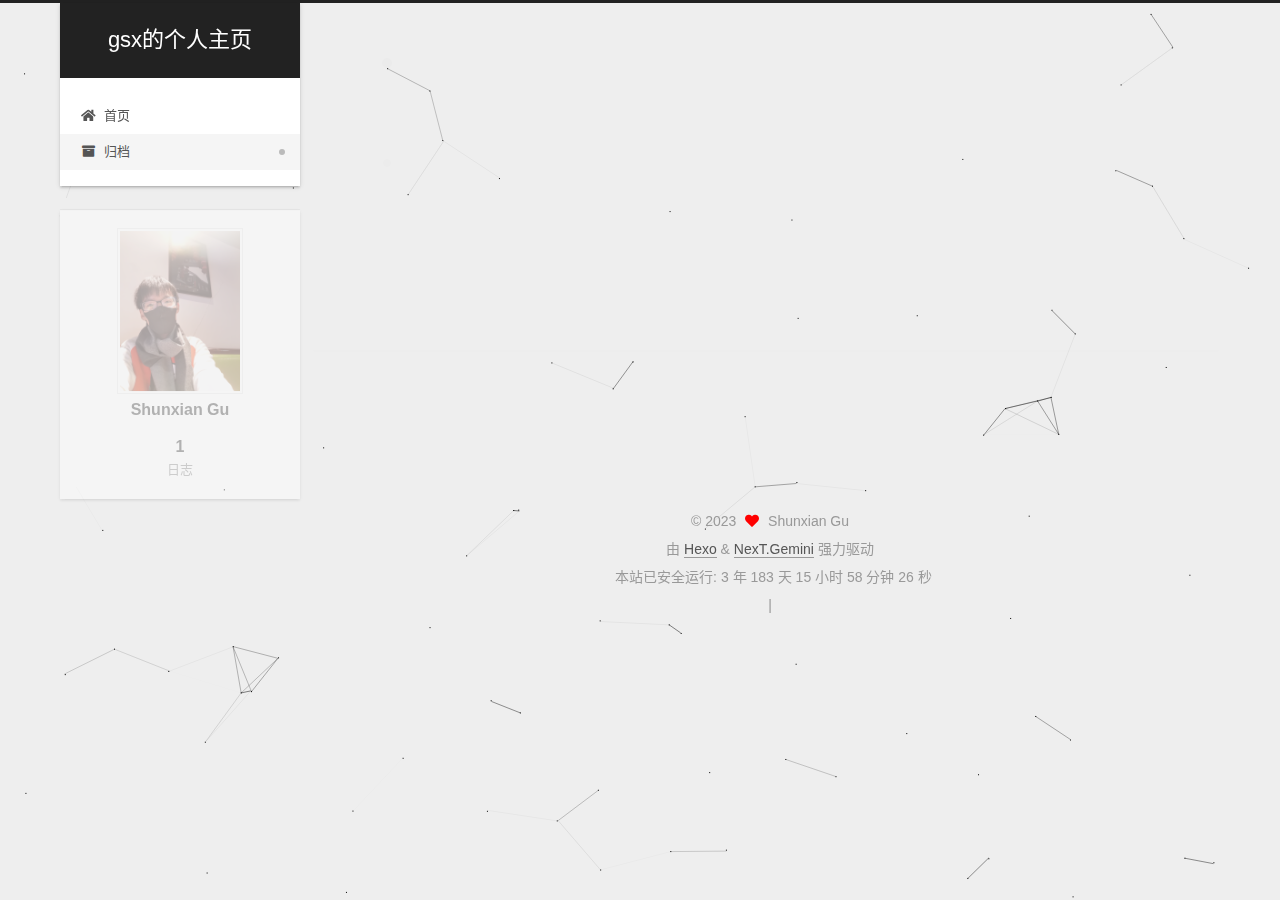
<file: archives/2023/01/index.html>
<!DOCTYPE html>
<html lang="zh-CN">
<head>
  <meta charset="UTF-8">
<meta name="viewport" content="width=device-width, initial-scale=1, maximum-scale=2">
<meta name="theme-color" content="#222">
<meta name="generator" content="Hexo 6.3.0">
  <link rel="apple-touch-icon" sizes="180x180" href="/images/apple-touch-icon-next.png">
  <link rel="icon" type="image/png" sizes="32x32" href="/images/favicon-32x32-next.png">
  <link rel="icon" type="image/png" sizes="16x16" href="/images/favicon-16x16-next.png">
  <link rel="mask-icon" href="/images/logo.svg" color="#222">

<link rel="stylesheet" href="/css/main.css">


<link rel="stylesheet" href="/lib/font-awesome/css/all.min.css">

<script id="hexo-configurations">
    var NexT = window.NexT || {};
    var CONFIG = {"hostname":"example.com","root":"/","scheme":"Gemini","version":"7.8.0","exturl":false,"sidebar":{"position":"left","display":"post","padding":18,"offset":12,"onmobile":false},"copycode":{"enable":false,"show_result":false,"style":null},"back2top":{"enable":true,"sidebar":false,"scrollpercent":false},"bookmark":{"enable":false,"color":"#222","save":"auto"},"fancybox":false,"mediumzoom":false,"lazyload":false,"pangu":false,"comments":{"style":"tabs","active":null,"storage":true,"lazyload":false,"nav":null},"algolia":{"hits":{"per_page":10},"labels":{"input_placeholder":"Search for Posts","hits_empty":"We didn't find any results for the search: ${query}","hits_stats":"${hits} results found in ${time} ms"}},"localsearch":{"enable":false,"trigger":"auto","top_n_per_article":1,"unescape":false,"preload":false},"motion":{"enable":true,"async":false,"transition":{"post_block":"fadeIn","post_header":"slideDownIn","post_body":"slideDownIn","coll_header":"slideLeftIn","sidebar":"slideUpIn"}}};
  </script>

  <meta property="og:type" content="website">
<meta property="og:title" content="gsx的个人主页">
<meta property="og:url" content="http://example.com/archives/2023/01/index.html">
<meta property="og:site_name" content="gsx的个人主页">
<meta property="og:locale" content="zh_CN">
<meta property="article:author" content="Shunxian Gu">
<meta name="twitter:card" content="summary">

<link rel="canonical" href="http://example.com/archives/2023/01/">


<script id="page-configurations">
  // https://hexo.io/docs/variables.html
  CONFIG.page = {
    sidebar: "",
    isHome : false,
    isPost : false,
    lang   : 'zh-CN'
  };
</script>

  <title>归档 | gsx的个人主页</title>
  






  <noscript>
  <style>
  .use-motion .brand,
  .use-motion .menu-item,
  .sidebar-inner,
  .use-motion .post-block,
  .use-motion .pagination,
  .use-motion .comments,
  .use-motion .post-header,
  .use-motion .post-body,
  .use-motion .collection-header { opacity: initial; }

  .use-motion .site-title,
  .use-motion .site-subtitle {
    opacity: initial;
    top: initial;
  }

  .use-motion .logo-line-before i { left: initial; }
  .use-motion .logo-line-after i { right: initial; }
  </style>
</noscript>

</head>

<body itemscope itemtype="http://schema.org/WebPage">
  <div class="container use-motion">
    <div class="headband"></div>

    <header class="header" itemscope itemtype="http://schema.org/WPHeader">
      <div class="header-inner"><div class="site-brand-container">
  <div class="site-nav-toggle">
    <div class="toggle" aria-label="切换导航栏">
      <span class="toggle-line toggle-line-first"></span>
      <span class="toggle-line toggle-line-middle"></span>
      <span class="toggle-line toggle-line-last"></span>
    </div>
  </div>

  <div class="site-meta">

    <a href="/" class="brand" rel="start">
      <span class="logo-line-before"><i></i></span>
      <h1 class="site-title">gsx的个人主页</h1>
      <span class="logo-line-after"><i></i></span>
    </a>
  </div>

  <div class="site-nav-right">
    <div class="toggle popup-trigger">
    </div>
  </div>
</div>




<nav class="site-nav">
  <ul id="menu" class="main-menu menu">
        <li class="menu-item menu-item-home">

    <a href="/" rel="section"><i class="fa fa-home fa-fw"></i>首页</a>

  </li>
        <li class="menu-item menu-item-archives">

    <a href="/archives/" rel="section"><i class="fa fa-archive fa-fw"></i>归档</a>

  </li>
  </ul>
</nav>




</div>
    </header>

    
  <div class="back-to-top">
    <i class="fa fa-arrow-up"></i>
    <span>0%</span>
  </div>


    <main class="main">
      <div class="main-inner">
        <div class="content-wrap">
          

          <div class="content archive">
            

  
  
  
  <div class="post-block">
    <div class="posts-collapse">
      <div class="collection-title">
        <span class="collection-header">嗯..! 目前共计 1 篇日志。 继续努力。</span>
      </div>

      
    <div class="collection-year">
      <span class="collection-header">2023</span>
    </div>

  <article itemscope itemtype="http://schema.org/Article">
    <header class="post-header">

      <div class="post-meta">
        <time itemprop="dateCreated"
              datetime="2023-01-23T01:32:54+08:00"
              content="2023-01-23">
          01-23
        </time>
      </div>

      <div class="post-title">
          <a class="post-title-link" href="/2023/01/23/myHomePage/" itemprop="url">
            <span itemprop="name">MyHomePage</span>
          </a>
      </div>

    </header>
  </article>


    </div>
  </div>
  
  
  

  



          </div>
          

<script>
  window.addEventListener('tabs:register', () => {
    let { activeClass } = CONFIG.comments;
    if (CONFIG.comments.storage) {
      activeClass = localStorage.getItem('comments_active') || activeClass;
    }
    if (activeClass) {
      let activeTab = document.querySelector(`a[href="#comment-${activeClass}"]`);
      if (activeTab) {
        activeTab.click();
      }
    }
  });
  if (CONFIG.comments.storage) {
    window.addEventListener('tabs:click', event => {
      if (!event.target.matches('.tabs-comment .tab-content .tab-pane')) return;
      let commentClass = event.target.classList[1];
      localStorage.setItem('comments_active', commentClass);
    });
  }
</script>

        </div>
          
  
  <div class="toggle sidebar-toggle">
    <span class="toggle-line toggle-line-first"></span>
    <span class="toggle-line toggle-line-middle"></span>
    <span class="toggle-line toggle-line-last"></span>
  </div>

  <aside class="sidebar">
    <div class="sidebar-inner">

      <ul class="sidebar-nav motion-element">
        <li class="sidebar-nav-toc">
          文章目录
        </li>
        <li class="sidebar-nav-overview">
          站点概览
        </li>
      </ul>

      <!--noindex-->
      <div class="post-toc-wrap sidebar-panel">
      </div>
      <!--/noindex-->

      <div class="site-overview-wrap sidebar-panel">
        <div class="site-author motion-element" itemprop="author" itemscope itemtype="http://schema.org/Person">
    <img class="site-author-image" itemprop="image" alt="Shunxian Gu"
      src="/images/avatar.jpg">
  <p class="site-author-name" itemprop="name">Shunxian Gu</p>
  <div class="site-description" itemprop="description"></div>
</div>
<div class="site-state-wrap motion-element">
  <nav class="site-state">
      <div class="site-state-item site-state-posts">
          <a href="/archives/">
        
          <span class="site-state-item-count">1</span>
          <span class="site-state-item-name">日志</span>
        </a>
      </div>
  </nav>
</div>



      </div>

    </div>
  </aside>
  <div id="sidebar-dimmer"></div>


      </div>
    </main>

    <footer class="footer">
      <div class="footer-inner">
        

        

<div class="copyright">
  
  &copy; 
  <span itemprop="copyrightYear">2023</span>
  <span class="with-love">
    <i class="fa fa-heart"></i>
  </span>
  <span class="author" itemprop="copyrightHolder">Shunxian Gu</span>
</div>
  <div class="powered-by">由 <a href="https://hexo.io/" class="theme-link" rel="noopener" target="_blank">Hexo</a> & <a href="https://theme-next.org/" class="theme-link" rel="noopener" target="_blank">NexT.Gemini</a> 强力驱动
  </div> <div id="site-runtime">
  <span class="post-meta-item-icon">
    <i class="fa fa-clock-o"></i>
  </span>
  <span id="runtime"></span>
</div>

<script language="javascript">
  function isPC() {
    var userAgentInfo = navigator.userAgent;
    var agents = ["Android", "iPhone", "SymbianOS", "Windows Phone", "iPad", "iPod"];
    for (var i = 0; i < agents.length; i++) {
      if (userAgentInfo.indexOf(agents[i]) > 0) {
        return false;
      }
    }
    return true;
  }

  function siteTime(openOnPC, start) {
    window.setTimeout("siteTime(openOnPC, start)", 1000);
    var seconds = 1000;
    var minutes = seconds * 60;
    var hours = minutes * 60;
    var days = hours * 24;
    var years = days * 365;
      start = new Date("2023-01-23 2:18:00 +0800");
    var now = new Date();
    var year = now.getFullYear();
    var month = now.getMonth() + 1;
    var date = now.getDate();
    var hour = now.getHours();
    var minute = now.getMinutes();
    var second = now.getSeconds();
    var diff = now - start;

    var diffYears = Math.floor(diff / years);
    var diffDays = Math.floor((diff / days) - diffYears * 365);
    var diffHours = Math.floor((diff - (diffYears * 365 + diffDays) * days) / hours);
    var diffMinutes = Math.floor((diff - (diffYears * 365 + diffDays) * days - diffHours * hours) / minutes);
    var diffSeconds = Math.floor((diff - (diffYears * 365 + diffDays) * days - diffHours * hours - diffMinutes * minutes) / seconds);

    if (openOnPC) {
        if (diffYears == 0){
            document.getElementById("runtime").innerHTML = "本站已安全运行: " + diffDays + " 天 " + diffHours + " 小时 " + diffMinutes + " 分钟 " + diffSeconds + " 秒";
        }else{
            document.getElementById("runtime").innerHTML = "本站已安全运行: " + diffYears + " 年 " + diffDays + " 天 " + diffHours + " 小时 " + diffMinutes + " 分钟 " + diffSeconds + " 秒";
        }
    } else {
        if (y == 0){
            document.getElementById("runtime").innerHTML = "本站已安全运行: " + diffDays + "天 " + diffHours + "小时 " + diffMinutes + "分钟 " + diffSeconds + "秒";
        }else{
            document.getElementById("runtime").innerHTML = "本站已安全运行: " + diffYears + "年 " + diffDays + "天 " + diffHours + "小时 " + diffMinutes + "分钟 " + diffSeconds + "秒";
        }

    }
  }

  var showOnMobile = true;
  var openOnPC = isPC();
  var start = new Date();
  siteTime(openOnPC, start);

  if (!openOnPC && !showOnMobile) {
    document.getElementById('site-runtime').style.display = 'none';
  }
</script>

        
<div class="busuanzi-count">
  <script async src="https://busuanzi.ibruce.info/busuanzi/2.3/busuanzi.pure.mini.js"></script>
    <span class="post-meta-item" id="busuanzi_container_site_uv" style="display: none;">
      <span class="post-meta-item-icon">
        <i class="fa fa-user"></i>
      </span>
      <span class="site-uv" title="总访客量">
        <span id="busuanzi_value_site_uv"></span>
      </span>
    </span>
    <span class="post-meta-divider">|</span>
    <span class="post-meta-item" id="busuanzi_container_site_pv" style="display: none;">
      <span class="post-meta-item-icon">
        <i class="fa fa-eye"></i>
      </span>
      <span class="site-pv" title="总访问量">
        <span id="busuanzi_value_site_pv"></span>
      </span>
    </span>
</div>








      </div>
    </footer>
  </div>

  
  
  <script color='0,0,0' opacity='1' zIndex='-1' count='99' src="/lib/canvas-nest/canvas-nest.min.js"></script>
  <script src="/lib/anime.min.js"></script>
  <script src="/lib/velocity/velocity.min.js"></script>
  <script src="/lib/velocity/velocity.ui.min.js"></script>

<script src="/js/utils.js"></script>

<script src="/js/motion.js"></script>


<script src="/js/schemes/pisces.js"></script>


<script src="/js/next-boot.js"></script>




  















  

  

</body>
</html>
</file>
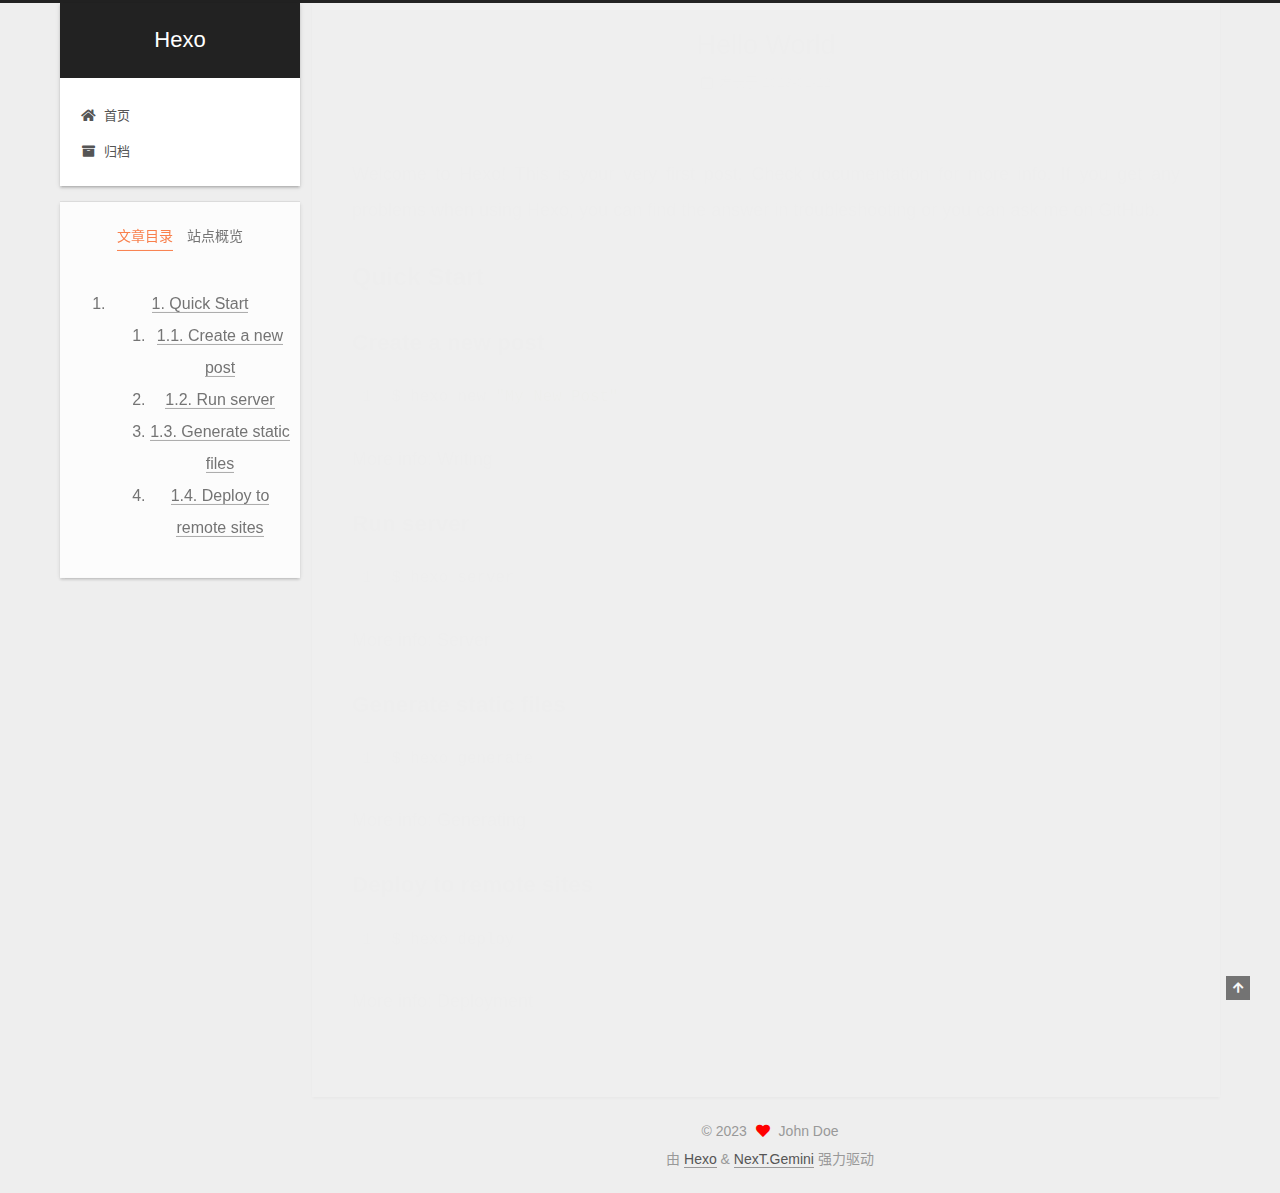
<file: 2023/01/22/hello-world/index.html>
<!DOCTYPE html>
<html lang="zh-CN">
<head>
  <meta charset="UTF-8">
<meta name="viewport" content="width=device-width, initial-scale=1, maximum-scale=2">
<meta name="theme-color" content="#222">
<meta name="generator" content="Hexo 6.3.0">
  <link rel="apple-touch-icon" sizes="180x180" href="/images/apple-touch-icon-next.png">
  <link rel="icon" type="image/png" sizes="32x32" href="/images/favicon-32x32-next.png">
  <link rel="icon" type="image/png" sizes="16x16" href="/images/favicon-16x16-next.png">
  <link rel="mask-icon" href="/images/logo.svg" color="#222">

<link rel="stylesheet" href="/css/main.css">


<link rel="stylesheet" href="/lib/font-awesome/css/all.min.css">

<script id="hexo-configurations">
    var NexT = window.NexT || {};
    var CONFIG = {"hostname":"example.com","root":"/","scheme":"Gemini","version":"7.8.0","exturl":false,"sidebar":{"position":"left","display":"post","padding":18,"offset":12,"onmobile":false},"copycode":{"enable":false,"show_result":false,"style":null},"back2top":{"enable":true,"sidebar":false,"scrollpercent":false},"bookmark":{"enable":false,"color":"#222","save":"auto"},"fancybox":false,"mediumzoom":false,"lazyload":false,"pangu":false,"comments":{"style":"tabs","active":null,"storage":true,"lazyload":false,"nav":null},"algolia":{"hits":{"per_page":10},"labels":{"input_placeholder":"Search for Posts","hits_empty":"We didn't find any results for the search: ${query}","hits_stats":"${hits} results found in ${time} ms"}},"localsearch":{"enable":false,"trigger":"auto","top_n_per_article":1,"unescape":false,"preload":false},"motion":{"enable":true,"async":false,"transition":{"post_block":"fadeIn","post_header":"slideDownIn","post_body":"slideDownIn","coll_header":"slideLeftIn","sidebar":"slideUpIn"}}};
  </script>

  <meta name="description" content="Welcome to Hexo! This is your very first post. Check documentation for more info. If you get any problems when using Hexo, you can find the answer in troubleshooting or you can ask me on GitHub. Quick">
<meta property="og:type" content="article">
<meta property="og:title" content="Hello World">
<meta property="og:url" content="http://example.com/2023/01/22/hello-world/index.html">
<meta property="og:site_name" content="Hexo">
<meta property="og:description" content="Welcome to Hexo! This is your very first post. Check documentation for more info. If you get any problems when using Hexo, you can find the answer in troubleshooting or you can ask me on GitHub. Quick">
<meta property="og:locale" content="zh_CN">
<meta property="article:published_time" content="2023-01-22T08:21:02.471Z">
<meta property="article:modified_time" content="2023-01-22T08:21:02.472Z">
<meta property="article:author" content="John Doe">
<meta name="twitter:card" content="summary">

<link rel="canonical" href="http://example.com/2023/01/22/hello-world/">


<script id="page-configurations">
  // https://hexo.io/docs/variables.html
  CONFIG.page = {
    sidebar: "",
    isHome : false,
    isPost : true,
    lang   : 'zh-CN'
  };
</script>

  <title>Hello World | Hexo</title>
  






  <noscript>
  <style>
  .use-motion .brand,
  .use-motion .menu-item,
  .sidebar-inner,
  .use-motion .post-block,
  .use-motion .pagination,
  .use-motion .comments,
  .use-motion .post-header,
  .use-motion .post-body,
  .use-motion .collection-header { opacity: initial; }

  .use-motion .site-title,
  .use-motion .site-subtitle {
    opacity: initial;
    top: initial;
  }

  .use-motion .logo-line-before i { left: initial; }
  .use-motion .logo-line-after i { right: initial; }
  </style>
</noscript>

</head>

<body itemscope itemtype="http://schema.org/WebPage">
  <div class="container use-motion">
    <div class="headband"></div>

    <header class="header" itemscope itemtype="http://schema.org/WPHeader">
      <div class="header-inner"><div class="site-brand-container">
  <div class="site-nav-toggle">
    <div class="toggle" aria-label="切换导航栏">
      <span class="toggle-line toggle-line-first"></span>
      <span class="toggle-line toggle-line-middle"></span>
      <span class="toggle-line toggle-line-last"></span>
    </div>
  </div>

  <div class="site-meta">

    <a href="/" class="brand" rel="start">
      <span class="logo-line-before"><i></i></span>
      <h1 class="site-title">Hexo</h1>
      <span class="logo-line-after"><i></i></span>
    </a>
  </div>

  <div class="site-nav-right">
    <div class="toggle popup-trigger">
    </div>
  </div>
</div>




<nav class="site-nav">
  <ul id="menu" class="main-menu menu">
        <li class="menu-item menu-item-home">

    <a href="/" rel="section"><i class="fa fa-home fa-fw"></i>首页</a>

  </li>
        <li class="menu-item menu-item-archives">

    <a href="/archives/" rel="section"><i class="fa fa-archive fa-fw"></i>归档</a>

  </li>
  </ul>
</nav>




</div>
    </header>

    
  <div class="back-to-top">
    <i class="fa fa-arrow-up"></i>
    <span>0%</span>
  </div>


    <main class="main">
      <div class="main-inner">
        <div class="content-wrap">
          

          <div class="content post posts-expand">
            

    
  
  
  <article itemscope itemtype="http://schema.org/Article" class="post-block" lang="zh-CN">
    <link itemprop="mainEntityOfPage" href="http://example.com/2023/01/22/hello-world/">

    <span hidden itemprop="author" itemscope itemtype="http://schema.org/Person">
      <meta itemprop="image" content="/images/avatar.gif">
      <meta itemprop="name" content="John Doe">
      <meta itemprop="description" content="">
    </span>

    <span hidden itemprop="publisher" itemscope itemtype="http://schema.org/Organization">
      <meta itemprop="name" content="Hexo">
    </span>
      <header class="post-header">
        <h1 class="post-title" itemprop="name headline">
          Hello World
        </h1>

        <div class="post-meta">
            <span class="post-meta-item">
              <span class="post-meta-item-icon">
                <i class="far fa-calendar"></i>
              </span>
              <span class="post-meta-item-text">发表于</span>

              <time title="创建时间：2023-01-22 16:21:02" itemprop="dateCreated datePublished" datetime="2023-01-22T16:21:02+08:00">2023-01-22</time>
            </span>

          

        </div>
      </header>

    
    
    
    <div class="post-body" itemprop="articleBody">

      
        <p>Welcome to <a target="_blank" rel="noopener" href="https://hexo.io/">Hexo</a>! This is your very first post. Check <a target="_blank" rel="noopener" href="https://hexo.io/docs/">documentation</a> for more info. If you get any problems when using Hexo, you can find the answer in <a target="_blank" rel="noopener" href="https://hexo.io/docs/troubleshooting.html">troubleshooting</a> or you can ask me on <a target="_blank" rel="noopener" href="https://github.com/hexojs/hexo/issues">GitHub</a>.</p>
<h2 id="Quick-Start"><a href="#Quick-Start" class="headerlink" title="Quick Start"></a>Quick Start</h2><h3 id="Create-a-new-post"><a href="#Create-a-new-post" class="headerlink" title="Create a new post"></a>Create a new post</h3><figure class="highlight bash"><table><tr><td class="gutter"><pre><span class="line">1</span><br></pre></td><td class="code"><pre><span class="line">$ hexo new <span class="string">&quot;My New Post&quot;</span></span><br></pre></td></tr></table></figure>

<p>More info: <a target="_blank" rel="noopener" href="https://hexo.io/docs/writing.html">Writing</a></p>
<h3 id="Run-server"><a href="#Run-server" class="headerlink" title="Run server"></a>Run server</h3><figure class="highlight bash"><table><tr><td class="gutter"><pre><span class="line">1</span><br></pre></td><td class="code"><pre><span class="line">$ hexo server</span><br></pre></td></tr></table></figure>

<p>More info: <a target="_blank" rel="noopener" href="https://hexo.io/docs/server.html">Server</a></p>
<h3 id="Generate-static-files"><a href="#Generate-static-files" class="headerlink" title="Generate static files"></a>Generate static files</h3><figure class="highlight bash"><table><tr><td class="gutter"><pre><span class="line">1</span><br></pre></td><td class="code"><pre><span class="line">$ hexo generate</span><br></pre></td></tr></table></figure>

<p>More info: <a target="_blank" rel="noopener" href="https://hexo.io/docs/generating.html">Generating</a></p>
<h3 id="Deploy-to-remote-sites"><a href="#Deploy-to-remote-sites" class="headerlink" title="Deploy to remote sites"></a>Deploy to remote sites</h3><figure class="highlight bash"><table><tr><td class="gutter"><pre><span class="line">1</span><br></pre></td><td class="code"><pre><span class="line">$ hexo deploy</span><br></pre></td></tr></table></figure>

<p>More info: <a target="_blank" rel="noopener" href="https://hexo.io/docs/one-command-deployment.html">Deployment</a></p>

    </div>

    
    
    

      <footer class="post-footer">

        


        
      </footer>
    
  </article>
  
  
  



          </div>
          

<script>
  window.addEventListener('tabs:register', () => {
    let { activeClass } = CONFIG.comments;
    if (CONFIG.comments.storage) {
      activeClass = localStorage.getItem('comments_active') || activeClass;
    }
    if (activeClass) {
      let activeTab = document.querySelector(`a[href="#comment-${activeClass}"]`);
      if (activeTab) {
        activeTab.click();
      }
    }
  });
  if (CONFIG.comments.storage) {
    window.addEventListener('tabs:click', event => {
      if (!event.target.matches('.tabs-comment .tab-content .tab-pane')) return;
      let commentClass = event.target.classList[1];
      localStorage.setItem('comments_active', commentClass);
    });
  }
</script>

        </div>
          
  
  <div class="toggle sidebar-toggle">
    <span class="toggle-line toggle-line-first"></span>
    <span class="toggle-line toggle-line-middle"></span>
    <span class="toggle-line toggle-line-last"></span>
  </div>

  <aside class="sidebar">
    <div class="sidebar-inner">

      <ul class="sidebar-nav motion-element">
        <li class="sidebar-nav-toc">
          文章目录
        </li>
        <li class="sidebar-nav-overview">
          站点概览
        </li>
      </ul>

      <!--noindex-->
      <div class="post-toc-wrap sidebar-panel">
          <div class="post-toc motion-element"><ol class="nav"><li class="nav-item nav-level-2"><a class="nav-link" href="#Quick-Start"><span class="nav-number">1.</span> <span class="nav-text">Quick Start</span></a><ol class="nav-child"><li class="nav-item nav-level-3"><a class="nav-link" href="#Create-a-new-post"><span class="nav-number">1.1.</span> <span class="nav-text">Create a new post</span></a></li><li class="nav-item nav-level-3"><a class="nav-link" href="#Run-server"><span class="nav-number">1.2.</span> <span class="nav-text">Run server</span></a></li><li class="nav-item nav-level-3"><a class="nav-link" href="#Generate-static-files"><span class="nav-number">1.3.</span> <span class="nav-text">Generate static files</span></a></li><li class="nav-item nav-level-3"><a class="nav-link" href="#Deploy-to-remote-sites"><span class="nav-number">1.4.</span> <span class="nav-text">Deploy to remote sites</span></a></li></ol></li></ol></div>
      </div>
      <!--/noindex-->

      <div class="site-overview-wrap sidebar-panel">
        <div class="site-author motion-element" itemprop="author" itemscope itemtype="http://schema.org/Person">
  <p class="site-author-name" itemprop="name">John Doe</p>
  <div class="site-description" itemprop="description"></div>
</div>
<div class="site-state-wrap motion-element">
  <nav class="site-state">
      <div class="site-state-item site-state-posts">
          <a href="/archives/">
        
          <span class="site-state-item-count">1</span>
          <span class="site-state-item-name">日志</span>
        </a>
      </div>
  </nav>
</div>



      </div>

    </div>
  </aside>
  <div id="sidebar-dimmer"></div>


      </div>
    </main>

    <footer class="footer">
      <div class="footer-inner">
        

        

<div class="copyright">
  
  &copy; 
  <span itemprop="copyrightYear">2023</span>
  <span class="with-love">
    <i class="fa fa-heart"></i>
  </span>
  <span class="author" itemprop="copyrightHolder">John Doe</span>
</div>
  <div class="powered-by">由 <a href="https://hexo.io/" class="theme-link" rel="noopener" target="_blank">Hexo</a> & <a href="https://theme-next.org/" class="theme-link" rel="noopener" target="_blank">NexT.Gemini</a> 强力驱动
  </div>

        








      </div>
    </footer>
  </div>

  
  <script src="/lib/anime.min.js"></script>
  <script src="/lib/velocity/velocity.min.js"></script>
  <script src="/lib/velocity/velocity.ui.min.js"></script>

<script src="/js/utils.js"></script>

<script src="/js/motion.js"></script>


<script src="/js/schemes/pisces.js"></script>


<script src="/js/next-boot.js"></script>




  















  

  

</body>
</html>
</file>
<file: css/main.css>
:root {
  --body-bg-color: #eee;
  --content-bg-color: #fff;
  --card-bg-color: #f5f5f5;
  --text-color: #555;
  --blockquote-color: #666;
  --link-color: #555;
  --link-hover-color: #222;
  --brand-color: #fff;
  --brand-hover-color: #fff;
  --table-row-odd-bg-color: #f9f9f9;
  --table-row-hover-bg-color: #f5f5f5;
  --menu-item-bg-color: #f5f5f5;
  --btn-default-bg: #fff;
  --btn-default-color: #555;
  --btn-default-border-color: #555;
  --btn-default-hover-bg: #222;
  --btn-default-hover-color: #fff;
  --btn-default-hover-border-color: #222;
}
html {
  line-height: 1.15; /* 1 */
  -webkit-text-size-adjust: 100%; /* 2 */
}
body {
  margin: 0;
}
main {
  display: block;
}
h1 {
  font-size: 2em;
  margin: 0.67em 0;
}
hr {
  box-sizing: content-box; /* 1 */
  height: 0; /* 1 */
  overflow: visible; /* 2 */
}
pre {
  font-family: monospace, monospace; /* 1 */
  font-size: 1em; /* 2 */
}
a {
  background: transparent;
}
abbr[title] {
  border-bottom: none; /* 1 */
  text-decoration: underline; /* 2 */
  text-decoration: underline dotted; /* 2 */
}
b,
strong {
  font-weight: bolder;
}
code,
kbd,
samp {
  font-family: monospace, monospace; /* 1 */
  font-size: 1em; /* 2 */
}
small {
  font-size: 80%;
}
sub,
sup {
  font-size: 75%;
  line-height: 0;
  position: relative;
  vertical-align: baseline;
}
sub {
  bottom: -0.25em;
}
sup {
  top: -0.5em;
}
img {
  border-style: none;
}
button,
input,
optgroup,
select,
textarea {
  font-family: inherit; /* 1 */
  font-size: 100%; /* 1 */
  line-height: 1.15; /* 1 */
  margin: 0; /* 2 */
}
button,
input {
/* 1 */
  overflow: visible;
}
button,
select {
/* 1 */
  text-transform: none;
}
button,
[type='button'],
[type='reset'],
[type='submit'] {
  -webkit-appearance: button;
}
button::-moz-focus-inner,
[type='button']::-moz-focus-inner,
[type='reset']::-moz-focus-inner,
[type='submit']::-moz-focus-inner {
  border-style: none;
  padding: 0;
}
button:-moz-focusring,
[type='button']:-moz-focusring,
[type='reset']:-moz-focusring,
[type='submit']:-moz-focusring {
  outline: 1px dotted ButtonText;
}
fieldset {
  padding: 0.35em 0.75em 0.625em;
}
legend {
  box-sizing: border-box; /* 1 */
  color: inherit; /* 2 */
  display: table; /* 1 */
  max-width: 100%; /* 1 */
  padding: 0; /* 3 */
  white-space: normal; /* 1 */
}
progress {
  vertical-align: baseline;
}
textarea {
  overflow: auto;
}
[type='checkbox'],
[type='radio'] {
  box-sizing: border-box; /* 1 */
  padding: 0; /* 2 */
}
[type='number']::-webkit-inner-spin-button,
[type='number']::-webkit-outer-spin-button {
  height: auto;
}
[type='search'] {
  outline-offset: -2px; /* 2 */
  -webkit-appearance: textfield; /* 1 */
}
[type='search']::-webkit-search-decoration {
  -webkit-appearance: none;
}
::-webkit-file-upload-button {
  font: inherit; /* 2 */
  -webkit-appearance: button; /* 1 */
}
details {
  display: block;
}
summary {
  display: list-item;
}
template {
  display: none;
}
[hidden] {
  display: none;
}
::selection {
  background: #262a30;
  color: #eee;
}
html,
body {
  height: 100%;
}
body {
  background: var(--body-bg-color);
  color: var(--text-color);
  font-family: 'Lato', "PingFang SC", "Microsoft YaHei", sans-serif;
  font-size: 1em;
  line-height: 2;
}
@media (max-width: 991px) {
  body {
    padding-left: 0 !important;
    padding-right: 0 !important;
  }
}
h1,
h2,
h3,
h4,
h5,
h6 {
  font-family: 'Lato', "PingFang SC", "Microsoft YaHei", sans-serif;
  font-weight: bold;
  line-height: 1.5;
  margin: 20px 0 15px;
}
h1 {
  font-size: 1.5em;
}
h2 {
  font-size: 1.375em;
}
h3 {
  font-size: 1.25em;
}
h4 {
  font-size: 1.125em;
}
h5 {
  font-size: 1em;
}
h6 {
  font-size: 0.875em;
}
p {
  margin: 0 0 20px 0;
}
a,
span.exturl {
  border-bottom: 1px solid #999;
  color: var(--link-color);
  outline: 0;
  text-decoration: none;
  overflow-wrap: break-word;
  word-wrap: break-word;
  cursor: pointer;
}
a:hover,
span.exturl:hover {
  border-bottom-color: var(--link-hover-color);
  color: var(--link-hover-color);
}
iframe,
img,
video {
  display: block;
  margin-left: auto;
  margin-right: auto;
  max-width: 100%;
}
hr {
  background-image: repeating-linear-gradient(-45deg, #ddd, #ddd 4px, transparent 4px, transparent 8px);
  border: 0;
  height: 3px;
  margin: 40px 0;
}
blockquote {
  border-left: 4px solid #ddd;
  color: var(--blockquote-color);
  margin: 0;
  padding: 0 15px;
}
blockquote cite::before {
  content: '-';
  padding: 0 5px;
}
dt {
  font-weight: bold;
}
dd {
  margin: 0;
  padding: 0;
}
kbd {
  background-color: #f5f5f5;
  background-image: linear-gradient(#eee, #fff, #eee);
  border: 1px solid #ccc;
  border-radius: 0.2em;
  box-shadow: 0.1em 0.1em 0.2em rgba(0,0,0,0.1);
  color: #555;
  font-family: inherit;
  padding: 0.1em 0.3em;
  white-space: nowrap;
}
.table-container {
  overflow: auto;
}
table {
  border-collapse: collapse;
  border-spacing: 0;
  font-size: 0.875em;
  margin: 0 0 20px 0;
  width: 100%;
}
tbody tr:nth-of-type(odd) {
  background: var(--table-row-odd-bg-color);
}
tbody tr:hover {
  background: var(--table-row-hover-bg-color);
}
caption,
th,
td {
  font-weight: normal;
  padding: 8px;
  vertical-align: middle;
}
th,
td {
  border: 1px solid #ddd;
  border-bottom: 3px solid #ddd;
}
th {
  font-weight: 700;
  padding-bottom: 10px;
}
td {
  border-bottom-width: 1px;
}
.btn {
  background: var(--btn-default-bg);
  border: 2px solid var(--btn-default-border-color);
  border-radius: 2px;
  color: var(--btn-default-color);
  display: inline-block;
  font-size: 0.875em;
  line-height: 2;
  padding: 0 20px;
  text-decoration: none;
  transition-property: background-color;
  transition-delay: 0s;
  transition-duration: 0.2s;
  transition-timing-function: ease-in-out;
}
.btn:hover {
  background: var(--btn-default-hover-bg);
  border-color: var(--btn-default-hover-border-color);
  color: var(--btn-default-hover-color);
}
.btn + .btn {
  margin: 0 0 8px 8px;
}
.btn .fa-fw {
  text-align: left;
  width: 1.285714285714286em;
}
.toggle {
  line-height: 0;
}
.toggle .toggle-line {
  background: #fff;
  display: inline-block;
  height: 2px;
  left: 0;
  position: relative;
  top: 0;
  transition: all 0.4s;
  vertical-align: top;
  width: 100%;
}
.toggle .toggle-line:not(:first-child) {
  margin-top: 3px;
}
.toggle.toggle-arrow .toggle-line-first {
  left: 50%;
  top: 2px;
  transform: rotate(45deg);
  width: 50%;
}
.toggle.toggle-arrow .toggle-line-middle {
  left: 2px;
  width: 90%;
}
.toggle.toggle-arrow .toggle-line-last {
  left: 50%;
  top: -2px;
  transform: rotate(-45deg);
  width: 50%;
}
.toggle.toggle-close .toggle-line-first {
  transform: rotate(-45deg);
  top: 5px;
}
.toggle.toggle-close .toggle-line-middle {
  opacity: 0;
}
.toggle.toggle-close .toggle-line-last {
  transform: rotate(45deg);
  top: -5px;
}
.highlight,
pre {
  background: #f7f7f7;
  color: #4d4d4c;
  line-height: 1.6;
  margin: 0 auto 20px;
}
pre,
code {
  font-family: consolas, Menlo, monospace, "PingFang SC", "Microsoft YaHei";
}
code {
  background: #eee;
  border-radius: 3px;
  color: #555;
  padding: 2px 4px;
  overflow-wrap: break-word;
  word-wrap: break-word;
}
.highlight *::selection {
  background: #d6d6d6;
}
.highlight pre {
  border: 0;
  margin: 0;
  padding: 10px 0;
}
.highlight table {
  border: 0;
  margin: 0;
  width: auto;
}
.highlight td {
  border: 0;
  padding: 0;
}
.highlight figcaption {
  background: #eff2f3;
  color: #4d4d4c;
  display: flex;
  font-size: 0.875em;
  justify-content: space-between;
  line-height: 1.2;
  padding: 0.5em;
}
.highlight figcaption a {
  color: #4d4d4c;
}
.highlight figcaption a:hover {
  border-bottom-color: #4d4d4c;
}
.highlight .gutter {
  -moz-user-select: none;
  -ms-user-select: none;
  -webkit-user-select: none;
  user-select: none;
}
.highlight .gutter pre {
  background: #eff2f3;
  color: #869194;
  padding-left: 10px;
  padding-right: 10px;
  text-align: right;
}
.highlight .code pre {
  background: #f7f7f7;
  padding-left: 10px;
  width: 100%;
}
.gist table {
  width: auto;
}
.gist table td {
  border: 0;
}
pre {
  overflow: auto;
  padding: 10px;
}
pre code {
  background: none;
  color: #4d4d4c;
  font-size: 0.875em;
  padding: 0;
  text-shadow: none;
}
pre .deletion {
  background: #fdd;
}
pre .addition {
  background: #dfd;
}
pre .meta {
  color: #eab700;
  -moz-user-select: none;
  -ms-user-select: none;
  -webkit-user-select: none;
  user-select: none;
}
pre .comment {
  color: #8e908c;
}
pre .variable,
pre .attribute,
pre .tag,
pre .name,
pre .regexp,
pre .ruby .constant,
pre .xml .tag .title,
pre .xml .pi,
pre .xml .doctype,
pre .html .doctype,
pre .css .id,
pre .css .class,
pre .css .pseudo {
  color: #c82829;
}
pre .number,
pre .preprocessor,
pre .built_in,
pre .builtin-name,
pre .literal,
pre .params,
pre .constant,
pre .command {
  color: #f5871f;
}
pre .ruby .class .title,
pre .css .rules .attribute,
pre .string,
pre .symbol,
pre .value,
pre .inheritance,
pre .header,
pre .ruby .symbol,
pre .xml .cdata,
pre .special,
pre .formula {
  color: #718c00;
}
pre .title,
pre .css .hexcolor {
  color: #3e999f;
}
pre .function,
pre .python .decorator,
pre .python .title,
pre .ruby .function .title,
pre .ruby .title .keyword,
pre .perl .sub,
pre .javascript .title,
pre .coffeescript .title {
  color: #4271ae;
}
pre .keyword,
pre .javascript .function {
  color: #8959a8;
}
.blockquote-center {
  border-left: none;
  margin: 40px 0;
  padding: 0;
  position: relative;
  text-align: center;
}
.blockquote-center .fa {
  display: block;
  opacity: 0.6;
  position: absolute;
  width: 100%;
}
.blockquote-center .fa-quote-left {
  border-top: 1px solid #ccc;
  text-align: left;
  top: -20px;
}
.blockquote-center .fa-quote-right {
  border-bottom: 1px solid #ccc;
  text-align: right;
  bottom: -20px;
}
.blockquote-center p,
.blockquote-center div {
  text-align: center;
}
.post-body .group-picture img {
  margin: 0 auto;
  padding: 0 3px;
}
.group-picture-row {
  margin-bottom: 6px;
  overflow: hidden;
}
.group-picture-column {
  float: left;
  margin-bottom: 10px;
}
.post-body .label {
  color: #555;
  display: inline;
  padding: 0 2px;
}
.post-body .label.default {
  background: #f0f0f0;
}
.post-body .label.primary {
  background: #efe6f7;
}
.post-body .label.info {
  background: #e5f2f8;
}
.post-body .label.success {
  background: #e7f4e9;
}
.post-body .label.warning {
  background: #fcf6e1;
}
.post-body .label.danger {
  background: #fae8eb;
}
.post-body .tabs {
  margin-bottom: 20px;
}
.post-body .tabs,
.tabs-comment {
  display: block;
  padding-top: 10px;
  position: relative;
}
.post-body .tabs ul.nav-tabs,
.tabs-comment ul.nav-tabs {
  display: flex;
  flex-wrap: wrap;
  margin: 0;
  margin-bottom: -1px;
  padding: 0;
}
@media (max-width: 413px) {
  .post-body .tabs ul.nav-tabs,
  .tabs-comment ul.nav-tabs {
    display: block;
    margin-bottom: 5px;
  }
}
.post-body .tabs ul.nav-tabs li.tab,
.tabs-comment ul.nav-tabs li.tab {
  border-bottom: 1px solid #ddd;
  border-left: 1px solid transparent;
  border-right: 1px solid transparent;
  border-top: 3px solid transparent;
  flex-grow: 1;
  list-style-type: none;
  border-radius: 0 0 0 0;
}
@media (max-width: 413px) {
  .post-body .tabs ul.nav-tabs li.tab,
  .tabs-comment ul.nav-tabs li.tab {
    border-bottom: 1px solid transparent;
    border-left: 3px solid transparent;
    border-right: 1px solid transparent;
    border-top: 1px solid transparent;
  }
}
@media (max-width: 413px) {
  .post-body .tabs ul.nav-tabs li.tab,
  .tabs-comment ul.nav-tabs li.tab {
    border-radius: 0;
  }
}
.post-body .tabs ul.nav-tabs li.tab a,
.tabs-comment ul.nav-tabs li.tab a {
  border-bottom: initial;
  display: block;
  line-height: 1.8;
  outline: 0;
  padding: 0.25em 0.75em;
  text-align: center;
  transition-delay: 0s;
  transition-duration: 0.2s;
  transition-timing-function: ease-out;
}
.post-body .tabs ul.nav-tabs li.tab a i,
.tabs-comment ul.nav-tabs li.tab a i {
  width: 1.285714285714286em;
}
.post-body .tabs ul.nav-tabs li.tab.active,
.tabs-comment ul.nav-tabs li.tab.active {
  border-bottom: 1px solid transparent;
  border-left: 1px solid #ddd;
  border-right: 1px solid #ddd;
  border-top: 3px solid #fc6423;
}
@media (max-width: 413px) {
  .post-body .tabs ul.nav-tabs li.tab.active,
  .tabs-comment ul.nav-tabs li.tab.active {
    border-bottom: 1px solid #ddd;
    border-left: 3px solid #fc6423;
    border-right: 1px solid #ddd;
    border-top: 1px solid #ddd;
  }
}
.post-body .tabs ul.nav-tabs li.tab.active a,
.tabs-comment ul.nav-tabs li.tab.active a {
  color: var(--link-color);
  cursor: default;
}
.post-body .tabs .tab-content .tab-pane,
.tabs-comment .tab-content .tab-pane {
  border: 1px solid #ddd;
  border-top: 0;
  padding: 20px 20px 0 20px;
  border-radius: 0;
}
.post-body .tabs .tab-content .tab-pane:not(.active),
.tabs-comment .tab-content .tab-pane:not(.active) {
  display: none;
}
.post-body .tabs .tab-content .tab-pane.active,
.tabs-comment .tab-content .tab-pane.active {
  display: block;
}
.post-body .tabs .tab-content .tab-pane.active:nth-of-type(1),
.tabs-comment .tab-content .tab-pane.active:nth-of-type(1) {
  border-radius: 0 0 0 0;
}
@media (max-width: 413px) {
  .post-body .tabs .tab-content .tab-pane.active:nth-of-type(1),
  .tabs-comment .tab-content .tab-pane.active:nth-of-type(1) {
    border-radius: 0;
  }
}
.post-body .note {
  border-radius: 3px;
  margin-bottom: 20px;
  padding: 1em;
  position: relative;
  border: 1px solid #eee;
  border-left-width: 5px;
}
.post-body .note h2,
.post-body .note h3,
.post-body .note h4,
.post-body .note h5,
.post-body .note h6 {
  margin-top: 0;
  border-bottom: initial;
  margin-bottom: 0;
  padding-top: 0;
}
.post-body .note p:first-child,
.post-body .note ul:first-child,
.post-body .note ol:first-child,
.post-body .note table:first-child,
.post-body .note pre:first-child,
.post-body .note blockquote:first-child,
.post-body .note img:first-child {
  margin-top: 0;
}
.post-body .note p:last-child,
.post-body .note ul:last-child,
.post-body .note ol:last-child,
.post-body .note table:last-child,
.post-body .note pre:last-child,
.post-body .note blockquote:last-child,
.post-body .note img:last-child {
  margin-bottom: 0;
}
.post-body .note.default {
  border-left-color: #777;
}
.post-body .note.default h2,
.post-body .note.default h3,
.post-body .note.default h4,
.post-body .note.default h5,
.post-body .note.default h6 {
  color: #777;
}
.post-body .note.primary {
  border-left-color: #6f42c1;
}
.post-body .note.primary h2,
.post-body .note.primary h3,
.post-body .note.primary h4,
.post-body .note.primary h5,
.post-body .note.primary h6 {
  color: #6f42c1;
}
.post-body .note.info {
  border-left-color: #428bca;
}
.post-body .note.info h2,
.post-body .note.info h3,
.post-body .note.info h4,
.post-body .note.info h5,
.post-body .note.info h6 {
  color: #428bca;
}
.post-body .note.success {
  border-left-color: #5cb85c;
}
.post-body .note.success h2,
.post-body .note.success h3,
.post-body .note.success h4,
.post-body .note.success h5,
.post-body .note.success h6 {
  color: #5cb85c;
}
.post-body .note.warning {
  border-left-color: #f0ad4e;
}
.post-body .note.warning h2,
.post-body .note.warning h3,
.post-body .note.warning h4,
.post-body .note.warning h5,
.post-body .note.warning h6 {
  color: #f0ad4e;
}
.post-body .note.danger {
  border-left-color: #d9534f;
}
.post-body .note.danger h2,
.post-body .note.danger h3,
.post-body .note.danger h4,
.post-body .note.danger h5,
.post-body .note.danger h6 {
  color: #d9534f;
}
.pagination .prev,
.pagination .next,
.pagination .page-number,
.pagination .space {
  display: inline-block;
  margin: 0 10px;
  padding: 0 11px;
  position: relative;
  top: -1px;
}
@media (max-width: 767px) {
  .pagination .prev,
  .pagination .next,
  .pagination .page-number,
  .pagination .space {
    margin: 0 5px;
  }
}
.pagination {
  border-top: 1px solid #eee;
  margin: 120px 0 0;
  text-align: center;
}
.pagination .prev,
.pagination .next,
.pagination .page-number {
  border-bottom: 0;
  border-top: 1px solid #eee;
  transition-property: border-color;
  transition-delay: 0s;
  transition-duration: 0.2s;
  transition-timing-function: ease-in-out;
}
.pagination .prev:hover,
.pagination .next:hover,
.pagination .page-number:hover {
  border-top-color: #222;
}
.pagination .space {
  margin: 0;
  padding: 0;
}
.pagination .prev {
  margin-left: 0;
}
.pagination .next {
  margin-right: 0;
}
.pagination .page-number.current {
  background: #ccc;
  border-top-color: #ccc;
  color: #fff;
}
@media (max-width: 767px) {
  .pagination {
    border-top: none;
  }
  .pagination .prev,
  .pagination .next,
  .pagination .page-number {
    border-bottom: 1px solid #eee;
    border-top: 0;
    margin-bottom: 10px;
    padding: 0 10px;
  }
  .pagination .prev:hover,
  .pagination .next:hover,
  .pagination .page-number:hover {
    border-bottom-color: #222;
  }
}
.comments {
  margin-top: 60px;
  overflow: hidden;
}
.comment-button-group {
  display: flex;
  flex-wrap: wrap-reverse;
  justify-content: center;
  margin: 1em 0;
}
.comment-button-group .comment-button {
  margin: 0.1em 0.2em;
}
.comment-button-group .comment-button.active {
  background: var(--btn-default-hover-bg);
  border-color: var(--btn-default-hover-border-color);
  color: var(--btn-default-hover-color);
}
.comment-position {
  display: none;
}
.comment-position.active {
  display: block;
}
.tabs-comment {
  background: var(--content-bg-color);
  margin-top: 4em;
  padding-top: 0;
}
.tabs-comment .comments {
  border: 0;
  box-shadow: none;
  margin-top: 0;
  padding-top: 0;
}
.container {
  min-height: 100%;
  position: relative;
}
.main-inner {
  margin: 0 auto;
  width: calc(100% - 20px);
}
@media (min-width: 1200px) {
  .main-inner {
    width: 1160px;
  }
}
@media (min-width: 1600px) {
  .main-inner {
    width: 73%;
  }
}
@media (max-width: 767px) {
  .content-wrap {
    padding: 0 20px;
  }
}
.header {
  background: transparent;
}
.header-inner {
  margin: 0 auto;
  width: calc(100% - 20px);
}
@media (min-width: 1200px) {
  .header-inner {
    width: 1160px;
  }
}
@media (min-width: 1600px) {
  .header-inner {
    width: 73%;
  }
}
.site-brand-container {
  display: flex;
  flex-shrink: 0;
  padding: 0 10px;
}
.headband {
  background: #222;
  height: 3px;
}
.site-meta {
  flex-grow: 1;
  text-align: center;
}
@media (max-width: 767px) {
  .site-meta {
    text-align: center;
  }
}
.brand {
  border-bottom: none;
  color: var(--brand-color);
  display: inline-block;
  line-height: 1.375em;
  padding: 0 40px;
  position: relative;
}
.brand:hover {
  color: var(--brand-hover-color);
}
.site-title {
  font-family: 'Lato', "PingFang SC", "Microsoft YaHei", sans-serif;
  font-size: 1.375em;
  font-weight: normal;
  margin: 0;
}
.site-subtitle {
  color: #ddd;
  font-size: 0.8125em;
  margin: 10px 0;
}
.use-motion .brand {
  opacity: 0;
}
.use-motion .site-title,
.use-motion .site-subtitle,
.use-motion .custom-logo-image {
  opacity: 0;
  position: relative;
  top: -10px;
}
.site-nav-toggle,
.site-nav-right {
  display: none;
}
@media (max-width: 767px) {
  .site-nav-toggle,
  .site-nav-right {
    display: flex;
    flex-direction: column;
    justify-content: center;
  }
}
.site-nav-toggle .toggle,
.site-nav-right .toggle {
  color: var(--text-color);
  padding: 10px;
  width: 22px;
}
.site-nav-toggle .toggle .toggle-line,
.site-nav-right .toggle .toggle-line {
  background: var(--text-color);
  border-radius: 1px;
}
.site-nav {
  display: block;
}
@media (max-width: 767px) {
  .site-nav {
    clear: both;
    display: none;
  }
}
.site-nav.site-nav-on {
  display: block;
}
.menu {
  margin-top: 20px;
  padding-left: 0;
  text-align: center;
}
.menu-item {
  display: inline-block;
  list-style: none;
  margin: 0 10px;
}
@media (max-width: 767px) {
  .menu-item {
    display: block;
    margin-top: 10px;
  }
  .menu-item.menu-item-search {
    display: none;
  }
}
.menu-item a,
.menu-item span.exturl {
  border-bottom: 0;
  display: block;
  font-size: 0.8125em;
  transition-property: border-color;
  transition-delay: 0s;
  transition-duration: 0.2s;
  transition-timing-function: ease-in-out;
}
@media (hover: none) {
  .menu-item a:hover,
  .menu-item span.exturl:hover {
    border-bottom-color: transparent !important;
  }
}
.menu-item .fa,
.menu-item .fab,
.menu-item .far,
.menu-item .fas {
  margin-right: 8px;
}
.menu-item .badge {
  display: inline-block;
  font-weight: bold;
  line-height: 1;
  margin-left: 0.35em;
  margin-top: 0.35em;
  text-align: center;
  white-space: nowrap;
}
@media (max-width: 767px) {
  .menu-item .badge {
    float: right;
    margin-left: 0;
  }
}
.menu-item-active a,
.menu .menu-item a:hover,
.menu .menu-item span.exturl:hover {
  background: var(--menu-item-bg-color);
}
.use-motion .menu-item {
  opacity: 0;
}
.sidebar {
  background: #222;
  bottom: 0;
  box-shadow: inset 0 2px 6px #000;
  position: fixed;
  top: 0;
}
@media (max-width: 991px) {
  .sidebar {
    display: none;
  }
}
.sidebar-inner {
  color: #999;
  padding: 18px 10px;
  text-align: center;
}
.cc-license {
  margin-top: 10px;
  text-align: center;
}
.cc-license .cc-opacity {
  border-bottom: none;
  opacity: 0.7;
}
.cc-license .cc-opacity:hover {
  opacity: 0.9;
}
.cc-license img {
  display: inline-block;
}
.site-author-image {
  border: 1px solid #eee;
  display: block;
  margin: 0 auto;
  max-width: 120px;
  padding: 2px;
}
.site-author-image {
  transition: transform 1s ease-out;
}
.site-author-image:hover {
  transform: rotateZ(360deg);
}
.site-author-name {
  color: var(--text-color);
  font-weight: 600;
  margin: 0;
  text-align: center;
}
.site-description {
  color: #999;
  font-size: 0.8125em;
  margin-top: 0;
  text-align: center;
}
.links-of-author {
  margin-top: 15px;
}
.links-of-author a,
.links-of-author span.exturl {
  border-bottom-color: #555;
  display: inline-block;
  font-size: 0.8125em;
  margin-bottom: 10px;
  margin-right: 10px;
  vertical-align: middle;
}
.links-of-author a::before,
.links-of-author span.exturl::before {
  background: #59ff04;
  border-radius: 50%;
  content: ' ';
  display: inline-block;
  height: 4px;
  margin-right: 3px;
  vertical-align: middle;
  width: 4px;
}
.sidebar-button {
  margin-top: 15px;
}
.sidebar-button a {
  border: 1px solid #fc6423;
  border-radius: 4px;
  color: #fc6423;
  display: inline-block;
  padding: 0 15px;
}
.sidebar-button a .fa,
.sidebar-button a .fab,
.sidebar-button a .far,
.sidebar-button a .fas {
  margin-right: 5px;
}
.sidebar-button a:hover {
  background: #fc6423;
  border: 1px solid #fc6423;
  color: #fff;
}
.sidebar-button a:hover .fa,
.sidebar-button a:hover .fab,
.sidebar-button a:hover .far,
.sidebar-button a:hover .fas {
  color: #fff;
}
.links-of-blogroll {
  font-size: 0.8125em;
  margin-top: 10px;
}
.links-of-blogroll-title {
  font-size: 0.875em;
  font-weight: 600;
  margin-top: 0;
}
.links-of-blogroll-list {
  list-style: none;
  margin: 0;
  padding: 0;
}
#sidebar-dimmer {
  display: none;
}
@media (max-width: 767px) {
  #sidebar-dimmer {
    background: #000;
    display: block;
    height: 100%;
    left: 100%;
    opacity: 0;
    position: fixed;
    top: 0;
    width: 100%;
    z-index: 1100;
  }
  .sidebar-active + #sidebar-dimmer {
    opacity: 0.7;
    transform: translateX(-100%);
    transition: opacity 0.5s;
  }
}
.sidebar-nav {
  margin: 0;
  padding-bottom: 20px;
  padding-left: 0;
}
.sidebar-nav li {
  border-bottom: 1px solid transparent;
  color: var(--text-color);
  cursor: pointer;
  display: inline-block;
  font-size: 0.875em;
}
.sidebar-nav li.sidebar-nav-overview {
  margin-left: 10px;
}
.sidebar-nav li:hover {
  color: #fc6423;
}
.sidebar-nav .sidebar-nav-active {
  border-bottom-color: #fc6423;
  color: #fc6423;
}
.sidebar-nav .sidebar-nav-active:hover {
  color: #fc6423;
}
.sidebar-panel {
  display: none;
  overflow-x: hidden;
  overflow-y: auto;
}
.sidebar-panel-active {
  display: block;
}
.sidebar-toggle {
  background: #222;
  bottom: 45px;
  cursor: pointer;
  height: 14px;
  left: 30px;
  padding: 5px;
  position: fixed;
  width: 14px;
  z-index: 1300;
}
@media (max-width: 991px) {
  .sidebar-toggle {
    left: 20px;
    opacity: 0.8;
    display: none;
  }
}
.sidebar-toggle:hover .toggle-line {
  background: #fc6423;
}
.site-state {
  display: flex;
  justify-content: center;
  line-height: 1.4;
  margin-top: 10px;
  overflow: hidden;
  text-align: center;
  white-space: nowrap;
}
.site-state-item {
  padding: 0 15px;
}
.site-state-item:not(:first-child) {
  border-left: 1px solid #eee;
}
.site-state-item a {
  border-bottom: none;
}
.site-state-item-count {
  display: block;
  font-size: 1em;
  font-weight: 600;
  text-align: center;
}
.site-state-item-name {
  color: #999;
  font-size: 0.8125em;
}
.footer {
  color: #999;
  font-size: 0.875em;
  padding: 20px 0;
}
.footer.footer-fixed {
  bottom: 0;
  left: 0;
  position: absolute;
  right: 0;
}
.footer-inner {
  box-sizing: border-box;
  margin: 0 auto;
  text-align: center;
  width: calc(100% - 20px);
}
@media (min-width: 1200px) {
  .footer-inner {
    width: 1160px;
  }
}
@media (min-width: 1600px) {
  .footer-inner {
    width: 73%;
  }
}
.languages {
  display: inline-block;
  font-size: 1.125em;
  position: relative;
}
.languages .lang-select-label span {
  margin: 0 0.5em;
}
.languages .lang-select {
  height: 100%;
  left: 0;
  opacity: 0;
  position: absolute;
  top: 0;
  width: 100%;
}
.with-love {
  color: #ff0000;
  display: inline-block;
  margin: 0 5px;
}
.powered-by,
.theme-info {
  display: inline-block;
}
@-moz-keyframes iconAnimate {
  0%, 100% {
    transform: scale(1);
  }
  10%, 30% {
    transform: scale(0.9);
  }
  20%, 40%, 60%, 80% {
    transform: scale(1.1);
  }
  50%, 70% {
    transform: scale(1.1);
  }
}
@-webkit-keyframes iconAnimate {
  0%, 100% {
    transform: scale(1);
  }
  10%, 30% {
    transform: scale(0.9);
  }
  20%, 40%, 60%, 80% {
    transform: scale(1.1);
  }
  50%, 70% {
    transform: scale(1.1);
  }
}
@-o-keyframes iconAnimate {
  0%, 100% {
    transform: scale(1);
  }
  10%, 30% {
    transform: scale(0.9);
  }
  20%, 40%, 60%, 80% {
    transform: scale(1.1);
  }
  50%, 70% {
    transform: scale(1.1);
  }
}
@keyframes iconAnimate {
  0%, 100% {
    transform: scale(1);
  }
  10%, 30% {
    transform: scale(0.9);
  }
  20%, 40%, 60%, 80% {
    transform: scale(1.1);
  }
  50%, 70% {
    transform: scale(1.1);
  }
}
.back-to-top {
  font-size: 12px;
  text-align: center;
  transition-delay: 0s;
  transition-duration: 0.2s;
  transition-timing-function: ease-in-out;
}
.back-to-top {
  background: #222;
  bottom: -100px;
  box-sizing: border-box;
  color: #fff;
  cursor: pointer;
  left: 30px;
  opacity: 0.6;
  padding: 0 6px;
  position: fixed;
  transition-property: bottom;
  z-index: 1300;
  width: 24px;
}
.back-to-top span {
  display: none;
}
.back-to-top:hover {
  color: #fc6423;
}
.back-to-top.back-to-top-on {
  bottom: 30px;
}
@media (max-width: 991px) {
  .back-to-top {
    left: 20px;
    opacity: 0.8;
  }
}
.post-body {
  font-family: 'Lato', "PingFang SC", "Microsoft YaHei", sans-serif;
  overflow-wrap: break-word;
  word-wrap: break-word;
}
@media (min-width: 1200px) {
  .post-body {
    font-size: 1.125em;
  }
}
.post-body .exturl .fa {
  font-size: 0.875em;
  margin-left: 4px;
}
.post-body .image-caption,
.post-body .figure .caption {
  color: #999;
  font-size: 0.875em;
  font-weight: bold;
  line-height: 1;
  margin: -20px auto 15px;
  text-align: center;
}
.post-sticky-flag {
  display: inline-block;
  transform: rotate(30deg);
}
.post-button {
  margin-top: 40px;
  text-align: center;
}
.use-motion .post-block,
.use-motion .pagination,
.use-motion .comments {
  opacity: 0;
}
.use-motion .post-header {
  opacity: 0;
}
.use-motion .post-body {
  opacity: 0;
}
.use-motion .collection-header {
  opacity: 0;
}
.posts-collapse {
  margin-left: 35px;
  position: relative;
}
@media (max-width: 767px) {
  .posts-collapse {
    margin-left: 0px;
    margin-right: 0px;
  }
}
.posts-collapse .collection-title {
  font-size: 1.125em;
  position: relative;
}
.posts-collapse .collection-title::before {
  background: #999;
  border: 1px solid #fff;
  border-radius: 50%;
  content: ' ';
  height: 10px;
  left: 0;
  margin-left: -6px;
  margin-top: -4px;
  position: absolute;
  top: 50%;
  width: 10px;
}
.posts-collapse .collection-year {
  font-size: 1.5em;
  font-weight: bold;
  margin: 60px 0;
  position: relative;
}
.posts-collapse .collection-year::before {
  background: #bbb;
  border-radius: 50%;
  content: ' ';
  height: 8px;
  left: 0;
  margin-left: -4px;
  margin-top: -4px;
  position: absolute;
  top: 50%;
  width: 8px;
}
.posts-collapse .collection-header {
  display: block;
  margin: 0 0 0 20px;
}
.posts-collapse .collection-header small {
  color: #bbb;
  margin-left: 5px;
}
.posts-collapse .post-header {
  border-bottom: 1px dashed #ccc;
  margin: 30px 0;
  padding-left: 15px;
  position: relative;
  transition-property: border;
  transition-delay: 0s;
  transition-duration: 0.2s;
  transition-timing-function: ease-in-out;
}
.posts-collapse .post-header::before {
  background: #bbb;
  border: 1px solid #fff;
  border-radius: 50%;
  content: ' ';
  height: 6px;
  left: 0;
  margin-left: -4px;
  position: absolute;
  top: 0.75em;
  transition-property: background;
  width: 6px;
  transition-delay: 0s;
  transition-duration: 0.2s;
  transition-timing-function: ease-in-out;
}
.posts-collapse .post-header:hover {
  border-bottom-color: #666;
}
.posts-collapse .post-header:hover::before {
  background: #222;
}
.posts-collapse .post-meta {
  display: inline;
  font-size: 0.75em;
  margin-right: 10px;
}
.posts-collapse .post-title {
  display: inline;
}
.posts-collapse .post-title a,
.posts-collapse .post-title span.exturl {
  border-bottom: none;
  color: var(--link-color);
}
.posts-collapse .post-title .fa-external-link-alt {
  font-size: 0.875em;
  margin-left: 5px;
}
.posts-collapse::before {
  background: #f5f5f5;
  content: ' ';
  height: 100%;
  left: 0;
  margin-left: -2px;
  position: absolute;
  top: 1.25em;
  width: 4px;
}
.post-eof {
  background: #ccc;
  height: 1px;
  margin: 80px auto 60px;
  text-align: center;
  width: 8%;
}
.post-block:last-of-type .post-eof {
  display: none;
}
.content {
  padding-top: 40px;
}
@media (min-width: 992px) {
  .post-body {
    text-align: justify;
  }
}
@media (max-width: 991px) {
  .post-body {
    text-align: justify;
  }
}
.post-body h1,
.post-body h2,
.post-body h3,
.post-body h4,
.post-body h5,
.post-body h6 {
  padding-top: 10px;
}
.post-body h1 .header-anchor,
.post-body h2 .header-anchor,
.post-body h3 .header-anchor,
.post-body h4 .header-anchor,
.post-body h5 .header-anchor,
.post-body h6 .header-anchor {
  border-bottom-style: none;
  color: #ccc;
  float: right;
  margin-left: 10px;
  visibility: hidden;
}
.post-body h1 .header-anchor:hover,
.post-body h2 .header-anchor:hover,
.post-body h3 .header-anchor:hover,
.post-body h4 .header-anchor:hover,
.post-body h5 .header-anchor:hover,
.post-body h6 .header-anchor:hover {
  color: inherit;
}
.post-body h1:hover .header-anchor,
.post-body h2:hover .header-anchor,
.post-body h3:hover .header-anchor,
.post-body h4:hover .header-anchor,
.post-body h5:hover .header-anchor,
.post-body h6:hover .header-anchor {
  visibility: visible;
}
.post-body iframe,
.post-body img,
.post-body video {
  margin-bottom: 20px;
}
.post-body .video-container {
  height: 0;
  margin-bottom: 20px;
  overflow: hidden;
  padding-top: 75%;
  position: relative;
  width: 100%;
}
.post-body .video-container iframe,
.post-body .video-container object,
.post-body .video-container embed {
  height: 100%;
  left: 0;
  margin: 0;
  position: absolute;
  top: 0;
  width: 100%;
}
.post-gallery {
  align-items: center;
  display: grid;
  grid-gap: 10px;
  grid-template-columns: 1fr 1fr 1fr;
  margin-bottom: 20px;
}
@media (max-width: 767px) {
  .post-gallery {
    grid-template-columns: 1fr 1fr;
  }
}
.post-gallery a {
  border: 0;
}
.post-gallery img {
  margin: 0;
}
.posts-expand .post-header {
  font-size: 1.125em;
}
.posts-expand .post-title {
  font-size: 1.5em;
  font-weight: normal;
  margin: initial;
  text-align: center;
  overflow-wrap: break-word;
  word-wrap: break-word;
}
.posts-expand .post-title-link {
  border-bottom: none;
  color: var(--link-color);
  display: inline-block;
  position: relative;
  vertical-align: top;
}
.posts-expand .post-title-link::before {
  background: var(--link-color);
  bottom: 0;
  content: '';
  height: 2px;
  left: 0;
  position: absolute;
  transform: scaleX(0);
  visibility: hidden;
  width: 100%;
  transition-delay: 0s;
  transition-duration: 0.2s;
  transition-timing-function: ease-in-out;
}
.posts-expand .post-title-link:hover::before {
  transform: scaleX(1);
  visibility: visible;
}
.posts-expand .post-title-link .fa-external-link-alt {
  font-size: 0.875em;
  margin-left: 5px;
}
.posts-expand .post-meta {
  color: #999;
  font-family: 'Lato', "PingFang SC", "Microsoft YaHei", sans-serif;
  font-size: 0.75em;
  margin: 3px 0 60px 0;
  text-align: center;
}
.posts-expand .post-meta .post-description {
  font-size: 0.875em;
  margin-top: 2px;
}
.posts-expand .post-meta time {
  border-bottom: 1px dashed #999;
  cursor: pointer;
}
.post-meta .post-meta-item + .post-meta-item::before {
  content: '|';
  margin: 0 0.5em;
}
.post-meta-divider {
  margin: 0 0.5em;
}
.post-meta-item-icon {
  margin-right: 3px;
}
@media (max-width: 991px) {
  .post-meta-item-icon {
    display: inline-block;
  }
}
@media (max-width: 991px) {
  .post-meta-item-text {
    display: none;
  }
}
.post-nav {
  border-top: 1px solid #eee;
  display: flex;
  justify-content: space-between;
  margin-top: 15px;
  padding: 10px 5px 0;
}
.post-nav-item {
  flex: 1;
}
.post-nav-item a {
  border-bottom: none;
  display: block;
  font-size: 0.875em;
  line-height: 1.6;
  position: relative;
}
.post-nav-item a:active {
  top: 2px;
}
.post-nav-item .fa {
  font-size: 0.75em;
}
.post-nav-item:first-child {
  margin-right: 15px;
}
.post-nav-item:first-child .fa {
  margin-right: 5px;
}
.post-nav-item:last-child {
  margin-left: 15px;
  text-align: right;
}
.post-nav-item:last-child .fa {
  margin-left: 5px;
}
.rtl.post-body p,
.rtl.post-body a,
.rtl.post-body h1,
.rtl.post-body h2,
.rtl.post-body h3,
.rtl.post-body h4,
.rtl.post-body h5,
.rtl.post-body h6,
.rtl.post-body li,
.rtl.post-body ul,
.rtl.post-body ol {
  direction: rtl;
  font-family: UKIJ Ekran;
}
.rtl.post-title {
  font-family: UKIJ Ekran;
}
.post-tags {
  margin-top: 40px;
  text-align: center;
}
.post-tags a {
  display: inline-block;
  font-size: 0.8125em;
}
.post-tags a:not(:last-child) {
  margin-right: 10px;
}
.post-widgets {
  border-top: 1px solid #eee;
  margin-top: 15px;
  text-align: center;
}
.wp_rating {
  height: 20px;
  line-height: 20px;
  margin-top: 10px;
  padding-top: 6px;
  text-align: center;
}
.social-like {
  display: flex;
  font-size: 0.875em;
  justify-content: center;
  text-align: center;
}
.reward-container {
  margin: 20px auto;
  padding: 10px 0;
  text-align: center;
  width: 90%;
}
.reward-container button {
  background: transparent;
  border: 1px solid #fc6423;
  border-radius: 0;
  color: #fc6423;
  cursor: pointer;
  line-height: 2;
  outline: 0;
  padding: 0 15px;
  vertical-align: text-top;
}
.reward-container button:hover {
  background: #fc6423;
  border: 1px solid transparent;
  color: #fa9366;
}
#qr {
  padding-top: 20px;
}
#qr a {
  border: 0;
}
#qr img {
  display: inline-block;
  margin: 0.8em 2em 0 2em;
  max-width: 100%;
  width: 180px;
}
#qr p {
  text-align: center;
}
.category-all-page .category-all-title {
  text-align: center;
}
.category-all-page .category-all {
  margin-top: 20px;
}
.category-all-page .category-list {
  list-style: none;
  margin: 0;
  padding: 0;
}
.category-all-page .category-list-item {
  margin: 5px 10px;
}
.category-all-page .category-list-count {
  color: #bbb;
}
.category-all-page .category-list-count::before {
  content: ' (';
  display: inline;
}
.category-all-page .category-list-count::after {
  content: ') ';
  display: inline;
}
.category-all-page .category-list-child {
  padding-left: 10px;
}
.event-list {
  padding: 0;
}
.event-list hr {
  background: #222;
  margin: 20px 0 45px 0;
}
.event-list hr::after {
  background: #222;
  color: #fff;
  content: 'NOW';
  display: inline-block;
  font-weight: bold;
  padding: 0 5px;
  text-align: right;
}
.event-list .event {
  background: #222;
  margin: 20px 0;
  min-height: 40px;
  padding: 15px 0 15px 10px;
}
.event-list .event .event-summary {
  color: #fff;
  margin: 0;
  padding-bottom: 3px;
}
.event-list .event .event-summary::before {
  animation: dot-flash 1s alternate infinite ease-in-out;
  color: #fff;
  content: '\f111';
  display: inline-block;
  font-size: 10px;
  margin-right: 25px;
  vertical-align: middle;
  font-family: 'Font Awesome 5 Free';
  font-weight: 900;
}
.event-list .event .event-relative-time {
  color: #bbb;
  display: inline-block;
  font-size: 12px;
  font-weight: normal;
  padding-left: 12px;
}
.event-list .event .event-details {
  color: #fff;
  display: block;
  line-height: 18px;
  margin-left: 56px;
  padding-bottom: 6px;
  padding-top: 3px;
  text-indent: -24px;
}
.event-list .event .event-details::before {
  color: #fff;
  display: inline-block;
  margin-right: 9px;
  text-align: center;
  text-indent: 0;
  width: 14px;
  font-family: 'Font Awesome 5 Free';
  font-weight: 900;
}
.event-list .event .event-details.event-location::before {
  content: '\f041';
}
.event-list .event .event-details.event-duration::before {
  content: '\f017';
}
.event-list .event-past {
  background: #f5f5f5;
}
.event-list .event-past .event-summary,
.event-list .event-past .event-details {
  color: #bbb;
  opacity: 0.9;
}
.event-list .event-past .event-summary::before,
.event-list .event-past .event-details::before {
  animation: none;
  color: #bbb;
}
@-moz-keyframes dot-flash {
  from {
    opacity: 1;
    transform: scale(1);
  }
  to {
    opacity: 0;
    transform: scale(0.8);
  }
}
@-webkit-keyframes dot-flash {
  from {
    opacity: 1;
    transform: scale(1);
  }
  to {
    opacity: 0;
    transform: scale(0.8);
  }
}
@-o-keyframes dot-flash {
  from {
    opacity: 1;
    transform: scale(1);
  }
  to {
    opacity: 0;
    transform: scale(0.8);
  }
}
@keyframes dot-flash {
  from {
    opacity: 1;
    transform: scale(1);
  }
  to {
    opacity: 0;
    transform: scale(0.8);
  }
}
ul.breadcrumb {
  font-size: 0.75em;
  list-style: none;
  margin: 1em 0;
  padding: 0 2em;
  text-align: center;
}
ul.breadcrumb li {
  display: inline;
}
ul.breadcrumb li + li::before {
  content: '/\00a0';
  font-weight: normal;
  padding: 0.5em;
}
ul.breadcrumb li + li:last-child {
  font-weight: bold;
}
.tag-cloud {
  text-align: center;
}
.tag-cloud a {
  display: inline-block;
  margin: 10px;
}
.tag-cloud a:hover {
  color: var(--link-hover-color) !important;
}
.header {
  margin: 0 auto;
  position: relative;
  width: calc(100% - 20px);
}
@media (min-width: 1200px) {
  .header {
    width: 1160px;
  }
}
@media (min-width: 1600px) {
  .header {
    width: 73%;
  }
}
@media (max-width: 991px) {
  .header {
    width: auto;
  }
}
.header-inner {
  background: var(--content-bg-color);
  border-radius: initial;
  box-shadow: 0 2px 2px 0 rgba(0,0,0,0.12), 0 3px 1px -2px rgba(0,0,0,0.06), 0 1px 5px 0 rgba(0,0,0,0.12);
  overflow: hidden;
  padding: 0;
  position: absolute;
  top: 0;
  width: 240px;
}
@media (min-width: 1200px) {
  .header-inner {
    width: 240px;
  }
}
@media (max-width: 991px) {
  .header-inner {
    border-radius: initial;
    position: relative;
    width: auto;
  }
}
.main-inner {
  align-items: flex-start;
  display: flex;
  justify-content: space-between;
  flex-direction: row-reverse;
}
@media (max-width: 991px) {
  .main-inner {
    width: auto;
  }
}
.content-wrap {
  background: var(--content-bg-color);
  border-radius: initial;
  box-shadow: 0 2px 2px 0 rgba(0,0,0,0.12), 0 3px 1px -2px rgba(0,0,0,0.06), 0 1px 5px 0 rgba(0,0,0,0.12);
  box-sizing: border-box;
  padding: 40px;
  width: calc(100% - 252px);
}
@media (max-width: 991px) {
  .content-wrap {
    border-radius: initial;
    padding: 20px;
    width: 100%;
  }
}
.footer-inner {
  padding-left: 260px;
}
.back-to-top {
  left: auto;
  right: 30px;
}
@media (max-width: 991px) {
  .back-to-top {
    right: 20px;
  }
}
@media (max-width: 991px) {
  .footer-inner {
    padding-left: 0;
    padding-right: 0;
    width: auto;
  }
}
.site-brand-container {
  background: #222;
}
@media (max-width: 991px) {
  .site-brand-container {
    box-shadow: 0 0 16px rgba(0,0,0,0.5);
  }
}
.site-meta {
  padding: 20px 0;
}
.brand {
  padding: 0;
}
.site-subtitle {
  margin: 10px 10px 0;
}
.custom-logo-image {
  margin-top: 20px;
}
@media (max-width: 991px) {
  .custom-logo-image {
    display: none;
  }
}
@media (min-width: 768px) and (max-width: 991px) {
  .site-nav-toggle,
  .site-nav-right {
    display: flex;
    flex-direction: column;
    justify-content: center;
  }
}
.site-nav-toggle .toggle,
.site-nav-right .toggle {
  color: #fff;
}
.site-nav-toggle .toggle .toggle-line,
.site-nav-right .toggle .toggle-line {
  background: #fff;
}
@media (min-width: 768px) and (max-width: 991px) {
  .site-nav {
    display: none;
  }
}
.menu .menu-item {
  display: block;
  margin: 0;
}
.menu .menu-item a,
.menu .menu-item span.exturl {
  padding: 5px 20px;
  position: relative;
  text-align: left;
  transition-property: background-color;
}
@media (max-width: 991px) {
  .menu .menu-item.menu-item-search {
    display: none;
  }
}
.menu .menu-item .badge {
  background: #ccc;
  border-radius: 10px;
  color: #fff;
  float: right;
  padding: 2px 5px;
  text-shadow: 1px 1px 0 rgba(0,0,0,0.1);
  vertical-align: middle;
}
.main-menu .menu-item-active a::after {
  background: #bbb;
  border-radius: 50%;
  content: ' ';
  height: 6px;
  margin-top: -3px;
  position: absolute;
  right: 15px;
  top: 50%;
  width: 6px;
}
.sub-menu {
  background: var(--content-bg-color);
  border-bottom: 1px solid #ddd;
  margin: 0;
  padding: 6px 0;
}
.sub-menu .menu-item {
  display: inline-block;
}
.sub-menu .menu-item a,
.sub-menu .menu-item span.exturl {
  background: transparent;
  margin: 5px 10px;
  padding: initial;
}
.sub-menu .menu-item a:hover,
.sub-menu .menu-item span.exturl:hover {
  background: transparent;
  color: #fc6423;
}
.sub-menu .menu-item-active a {
  border-bottom-color: #fc6423;
  color: #fc6423;
}
.sub-menu .menu-item-active a:hover {
  border-bottom-color: #fc6423;
}
.sidebar {
  background: var(--body-bg-color);
  box-shadow: none;
  margin-top: 100%;
  position: static;
  width: 240px;
}
@media (max-width: 991px) {
  .sidebar {
    display: none;
  }
}
.sidebar-toggle {
  display: none;
}
.sidebar-inner {
  background: var(--content-bg-color);
  border-radius: initial;
  box-shadow: 0 2px 2px 0 rgba(0,0,0,0.12), 0 3px 1px -2px rgba(0,0,0,0.06), 0 1px 5px 0 rgba(0,0,0,0.12), 0 -1px 0.5px 0 rgba(0,0,0,0.09);
  box-sizing: border-box;
  color: var(--text-color);
  width: 240px;
  opacity: 0;
}
.sidebar-inner.affix {
  position: fixed;
  top: 12px;
}
.sidebar-inner.affix-bottom {
  position: absolute;
}
.site-state-item {
  padding: 0 10px;
}
.sidebar-button {
  border-bottom: 1px dotted #ccc;
  border-top: 1px dotted #ccc;
  margin-top: 10px;
  text-align: center;
}
.sidebar-button a {
  border: 0;
  color: #fc6423;
  display: block;
}
.sidebar-button a:hover {
  background: none;
  border: 0;
  color: #e34603;
}
.sidebar-button a:hover .fa,
.sidebar-button a:hover .fab,
.sidebar-button a:hover .far,
.sidebar-button a:hover .fas {
  color: #e34603;
}
.links-of-author {
  display: flex;
  flex-wrap: wrap;
  margin-top: 10px;
  justify-content: center;
}
.links-of-author-item {
  margin: 5px 0 0;
  width: 50%;
}
.links-of-author-item a,
.links-of-author-item span.exturl {
  box-sizing: border-box;
  display: inline-block;
  margin-bottom: 0;
  margin-right: 0;
  max-width: 216px;
  overflow: hidden;
  padding: 0 5px;
  text-overflow: ellipsis;
  white-space: nowrap;
}
.links-of-author-item a,
.links-of-author-item span.exturl {
  border-bottom: none;
  display: block;
  text-decoration: none;
}
.links-of-author-item a::before,
.links-of-author-item span.exturl::before {
  display: none;
}
.links-of-author-item a:hover,
.links-of-author-item span.exturl:hover {
  background: var(--body-bg-color);
  border-radius: 4px;
}
.links-of-author-item .fa,
.links-of-author-item .fab,
.links-of-author-item .far,
.links-of-author-item .fas {
  margin-right: 2px;
}
.links-of-blogroll-item {
  padding: 0;
}
.content-wrap {
  background: initial;
  box-shadow: initial;
  padding: initial;
}
.post-block {
  background: var(--content-bg-color);
  border-radius: initial;
  box-shadow: 0 2px 2px 0 rgba(0,0,0,0.12), 0 3px 1px -2px rgba(0,0,0,0.06), 0 1px 5px 0 rgba(0,0,0,0.12);
  padding: 40px;
}
.post-block + .post-block {
  border-radius: initial;
  box-shadow: 0 2px 2px 0 rgba(0,0,0,0.12), 0 3px 1px -2px rgba(0,0,0,0.06), 0 1px 5px 0 rgba(0,0,0,0.12), 0 -1px 0.5px 0 rgba(0,0,0,0.09);
  margin-top: 12px;
}
.comments {
  background: var(--content-bg-color);
  border-radius: initial;
  box-shadow: 0 2px 2px 0 rgba(0,0,0,0.12), 0 3px 1px -2px rgba(0,0,0,0.06), 0 1px 5px 0 rgba(0,0,0,0.12), 0 -1px 0.5px 0 rgba(0,0,0,0.09);
  margin-top: 12px;
  padding: 40px;
}
.tabs-comment {
  margin-top: 1em;
}
.content {
  padding-top: initial;
}
.post-eof {
  display: none;
}
.pagination {
  background: var(--content-bg-color);
  border-radius: initial;
  border-top: initial;
  box-shadow: 0 2px 2px 0 rgba(0,0,0,0.12), 0 3px 1px -2px rgba(0,0,0,0.06), 0 1px 5px 0 rgba(0,0,0,0.12), 0 -1px 0.5px 0 rgba(0,0,0,0.09);
  margin: 12px 0 0;
  padding: 10px 0 10px;
}
.pagination .prev,
.pagination .next,
.pagination .page-number {
  margin-bottom: initial;
  top: initial;
}
.main {
  padding-bottom: initial;
}
.footer {
  bottom: auto;
}
.sub-menu {
  border-bottom: initial;
  box-shadow: 0 2px 2px 0 rgba(0,0,0,0.12), 0 3px 1px -2px rgba(0,0,0,0.06), 0 1px 5px 0 rgba(0,0,0,0.12);
}
.sub-menu + .content .post-block {
  box-shadow: 0 2px 2px 0 rgba(0,0,0,0.12), 0 3px 1px -2px rgba(0,0,0,0.06), 0 1px 5px 0 rgba(0,0,0,0.12), 0 -1px 0.5px 0 rgba(0,0,0,0.09);
  margin-top: 12px;
}
@media (min-width: 768px) and (max-width: 991px) {
  .sub-menu + .content .post-block {
    margin-top: 10px;
  }
}
@media (max-width: 767px) {
  .sub-menu + .content .post-block {
    margin-top: 8px;
  }
}
.post-body h1,
.post-body h2 {
  border-bottom: 1px solid #eee;
}
.post-body h3 {
  border-bottom: 1px dotted #eee;
}
@media (min-width: 768px) and (max-width: 991px) {
  .content-wrap {
    padding: 10px;
  }
  .posts-expand .post-button {
    margin-top: 20px;
  }
  .post-block {
    border-radius: initial;
    box-shadow: 0 2px 2px 0 rgba(0,0,0,0.12), 0 3px 1px -2px rgba(0,0,0,0.06), 0 1px 5px 0 rgba(0,0,0,0.12), 0 -1px 0.5px 0 rgba(0,0,0,0.09);
    padding: 20px;
  }
  .post-block + .post-block {
    margin-top: 10px;
  }
  .comments {
    margin-top: 10px;
    padding: 10px 20px;
  }
  .pagination {
    margin: 10px 0 0;
  }
}
@media (max-width: 767px) {
  .content-wrap {
    padding: 8px;
  }
  .posts-expand .post-button {
    margin: 12px 0;
  }
  .post-block {
    border-radius: initial;
    box-shadow: 0 2px 2px 0 rgba(0,0,0,0.12), 0 3px 1px -2px rgba(0,0,0,0.06), 0 1px 5px 0 rgba(0,0,0,0.12), 0 -1px 0.5px 0 rgba(0,0,0,0.09);
    min-height: auto;
    padding: 12px;
  }
  .post-block + .post-block {
    margin-top: 8px;
  }
  .comments {
    margin-top: 8px;
    padding: 10px 12px;
  }
  .pagination {
    margin: 8px 0 0;
  }
}
</file>
